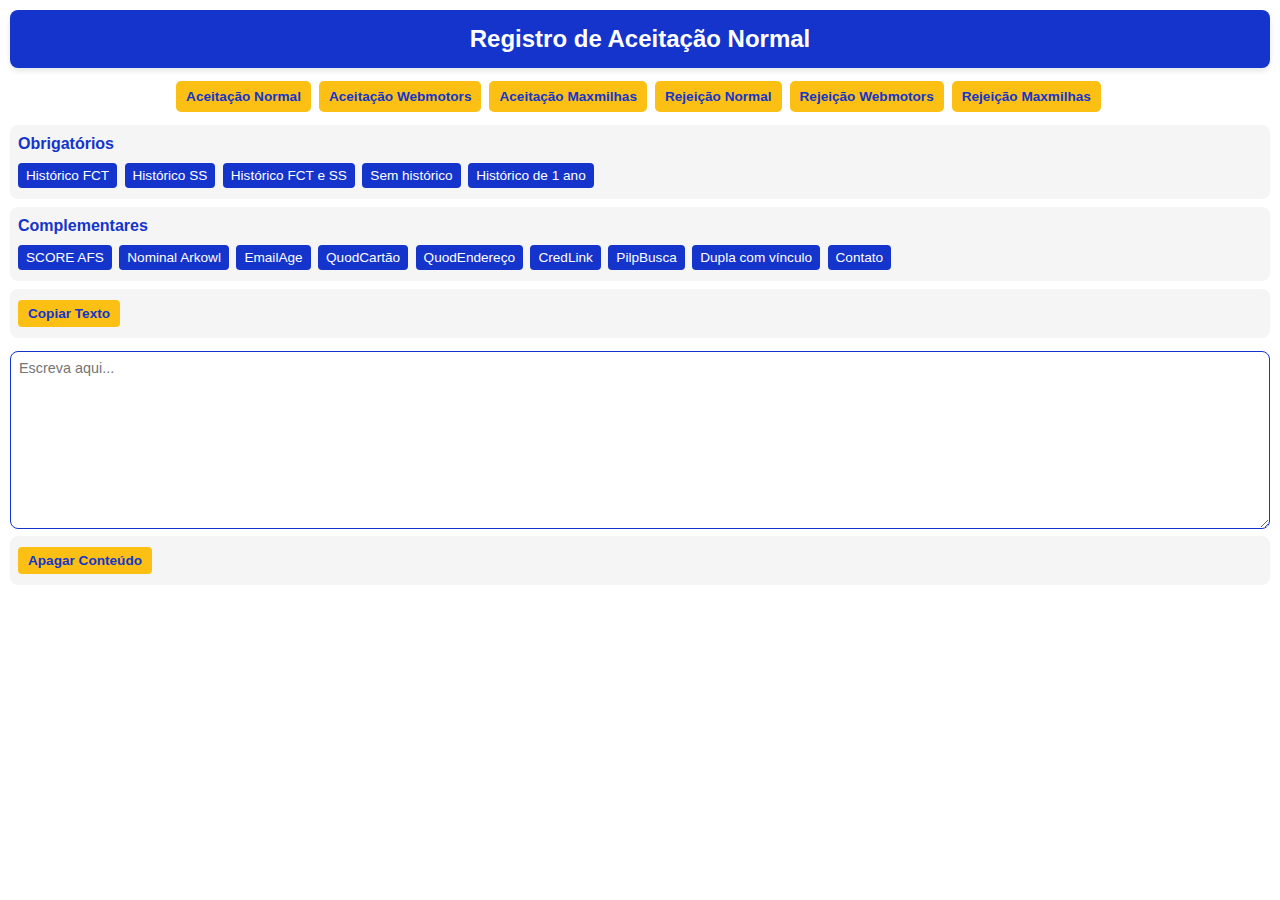
<file: index.html>
<!DOCTYPE html>
<html lang="pt-BR">

<head>
    <meta charset="UTF-8">
    <title>Registro de Aceitação Normal</title>
    <link rel="stylesheet" href="estilos/style.css">
</head>

<body>

    <!-- Cabeçalho -->
    <header>
        <h1>Registro de Aceitação Normal</h1>
    </header>

    <!-- Navegação -->
    <nav>
        <a href="index.html" class="nav-link">Aceitação Normal</a>
        <a href="aceitaweb.html" class="nav-link">Aceitação Webmotors</a>
        <a href="aceitamax.html" class="nav-link">Aceitação Maxmilhas</a>
        <a href="rejeita.html" class="nav-link">Rejeição Normal</a>
        <a href="rejeitaweb.html" class="nav-link">Rejeição Webmotors</a>
        <a href="rejeitamax.html" class="nav-link">Rejeição Maxmilhas</a>
    </nav>


    <!-- Área de conteúdo principal -->
    <main id="conteudo">
        <section id="Históricos">
            <h2>Obrigatórios</h2>
            <button id="btnFCT">Histórico FCT</button>
            <button id="btnSS">Histórico SS</button>
            <button id="btnFCTSS">Histórico FCT e SS</button>
            <button id="btnSemHistorico">Sem histórico</button>
            <button id="btnHistorico1Ano">Histórico de 1 ano</button>
        </section>
        <section id="Bureaux e complementos">
            <h2>Complementares</h2>
            <button id="btnScoreAFS">SCORE AFS</button>
            <button id="btnNominalArkowl">Nominal Arkowl</button>
            <button id="btnEmailAge">EmailAge</button>
            <button id="btnQuodCartao">QuodCartão</button>
            <button id="btnQuodEndereco">QuodEndereço</button>
            <button id="btnCredlink">CredLink</button>
            <div id="credlinkOptions" style="display:none; border:1px solid #ccc; padding:10px; margin-top:5px;">
                <label><input type="checkbox" value="Telefone"> Telefone</label><br>
                <label><input type="checkbox" value="Endereço"> Endereço</label><br>
                <label><input type="checkbox" value="Cidade"> Cidade</label><br>
                <button id="credlinkConfirm">Confirmar</button>
            </div>
            <button id="btnPilpBusca">PilpBusca</button>
            <div id="pilpBuscaOptions" style="display:none; border:1px solid #ccc; padding:10px; margin-top:5px;">
                <label><input type="checkbox" value="Email"> Email</label><br>
                <label><input type="checkbox" value="Telefone"> Telefone</label><br>
                <label><input type="checkbox" value="Endereço"> Endereço</label><br>
                <label><input type="checkbox" value="Cidade"> Cidade</label><br>
                <button id="pilpBuscaConfirm">Confirmar</button>
            </div>
            <button id="btnDuplaVinculo">Dupla com vínculo</button>
            <button id="btnContato">Contato</button>
            <div id="contatoOptions" style="display:none; border:1px solid #ccc; padding:10px; margin-top:5px;">
                <label><input type="checkbox" value="Nome completo"> Nome completo</label><br>
                <label><input type="checkbox" value="Últimos 4 dígitos CPF"> Últimos 4 dígitos CPF</label><br>
                <label><input type="checkbox" value="Últimos 4 dígitos CC"> Últimos 4 dígitos CC</label><br>
                <label><input type="checkbox" value="Banco emissor"> Banco emissor</label><br>
                <label><input type="checkbox" value="Bandeira do cartão"> Bandeira do cartão</label><br>
                <label><input type="checkbox" value="Endereço de envio"> Endereço de envio</label><br>
                <label><input type="checkbox" value="Retirada"> Retirada</label><br>
                <label><input type="checkbox" value="Produto adquirido"> Produto adquirido</label><br>
                <label><input type="checkbox" value="Nome da mãe"> Nome da mãe</label><br>
                <button id="contatoConfirm">Confirmar</button>
            </div>
            <!-- Adicione mais conforme precisar -->
        </section>
        <section id="complementares">
            <button id="btnCopiar">Copiar Texto</button>
        </section>

        <textarea id="textoUsuario" rows="10" cols="80" placeholder="Escreva aqui..."></textarea>

        <section id="complementares">
            <button id="btnApagar">Apagar Conteúdo</button>
        </section>
    </main>
    <script>
        document.getElementById("btnApagar").addEventListener("click", function () {
            // Limpa a textarea
            document.getElementById("textoUsuario").value = "";
        });

        document.getElementById("btnFCT").addEventListener("click", function () {
            // Perguntar qual filtro
            let filtro = "";
            while (!filtro) {
                let opcao = prompt("Qual o filtro deseja incluir?\n1 - Cartão\n2 - Email\n3 - Telefone");

                if (opcao === null) return; // Cancelou, sai da função

                if (opcao === "1") filtro = "cartão";
                else if (opcao === "2") filtro = "email";
                else if (opcao === "3") filtro = "telefone";
                else alert("Opção inválida! Digite 1, 2 ou 3.");
            }

            // Perguntar a data
            let dataValida = false;
            let dataFiltro = "";
            const hoje = new Date();
            const mesLimite = new Date();
            mesLimite.setMonth(hoje.getMonth() - 7); // limite de 6 meses atrás

            while (!dataValida) {
                let inputData = prompt("Digite a data no formato MM-AAAA (ex: 06-2025):");

                if (inputData === null) return; // Cancelou, sai da função

                if (!/^\d{2}-\d{4}$/.test(inputData)) {
                    alert("Formato inválido! Use MM-AAAA.");
                    continue;
                }

                const [mes, ano] = inputData.split("-").map(Number);
                const dataInput = new Date(ano, mes - 1); // mês começa do 0

                if (dataInput < mesLimite) {
                    alert("Data não confere com esse filtro, cuidado! Tente novamente.");
                } else {
                    dataValida = true;
                    dataFiltro = inputData;
                }
            }

            // Inserir na textarea
            const texto = `Histórico FCT por (${filtro}) desde ${dataFiltro}.`;
            document.getElementById("textoUsuario").value += (document.getElementById("textoUsuario").value ? " " : "") + texto;
        });

        document.getElementById("btnSS").addEventListener("click", function () {
            // Perguntar qual filtro
            let filtro = "";
            while (!filtro) {
                let opcao = prompt("Qual o filtro deseja incluir?\n1 - Cartão\n2 - Email\n3 - Telefone");

                if (opcao === null) return; // Cancelou, sai da função

                if (opcao === "1") filtro = "cartão";
                else if (opcao === "2") filtro = "email";
                else if (opcao === "3") filtro = "telefone";
                else alert("Opção inválida! Digite 1, 2 ou 3.");
            }

            // Perguntar a data
            let dataValida = false;
            let dataFiltro = "";
            const hoje = new Date();
            const mesLimite = new Date();
            mesLimite.setMonth(hoje.getMonth() - 7); // limite de 6 meses atrás

            while (!dataValida) {
                let inputData = prompt("Digite a data no formato MM-AAAA (ex: 06-2025):");

                if (inputData === null) return; // Cancelou, sai da função

                if (!/^\d{2}-\d{4}$/.test(inputData)) {
                    alert("Formato inválido! Use MM-AAAA.");
                    continue;
                }

                const [mes, ano] = inputData.split("-").map(Number);
                const dataInput = new Date(ano, mes - 1); // mês começa do 0

                if (dataInput < mesLimite) {
                    alert("Data não confere com esse filtro, cuidado! Tente novamente.");
                } else {
                    dataValida = true;
                    dataFiltro = inputData;
                }
            }

            // Inserir na textarea
            const texto = `Histórico SS por (${filtro}) desde ${dataFiltro}.`;
            document.getElementById("textoUsuario").value += (document.getElementById("textoUsuario").value ? " " : "") + texto;
        });
        document.getElementById("btnFCTSS").addEventListener("click", function () {
            // Perguntar qual filtro
            let filtro = "";
            while (!filtro) {
                let opcao = prompt("Qual o filtro deseja incluir para FCT e SS?\n1 - Cartão\n2 - Email\n3 - Telefone");

                if (opcao === null) return; // Cancelou, sai da função

                if (opcao === "1") filtro = "cartão";
                else if (opcao === "2") filtro = "email";
                else if (opcao === "3") filtro = "telefone";
                else alert("Opção inválida! Digite 1, 2 ou 3.");
            }

            // Perguntar a data
            let dataValida = false;
            let dataFiltro = "";
            const hoje = new Date();
            const mesLimite = new Date();
            mesLimite.setMonth(hoje.getMonth() - 7); // limite de 6 meses atrás

            while (!dataValida) {
                let inputData = prompt("Digite a data no formato MM-AAAA (ex: 06-2025) para FCT e SS:");

                if (inputData === null) return; // Cancelou, sai da função

                if (!/^\d{2}-\d{4}$/.test(inputData)) {
                    alert("Formato inválido! Use MM-AAAA.");
                    continue;
                }

                const [mes, ano] = inputData.split("-").map(Number);
                const dataInput = new Date(ano, mes - 1); // mês começa do 0

                if (dataInput < mesLimite) {
                    alert("Data não confere com esse filtro, cuidado! Tente novamente.");
                } else {
                    dataValida = true;
                    dataFiltro = inputData;
                }
            }

            // Inserir na textarea
            const texto = `Histórico FCT e SS por (${filtro}) desde ${dataFiltro}.`;
            document.getElementById("textoUsuario").value += (document.getElementById("textoUsuario").value ? " " : "") + texto;
        });

        let semHistoricoAtivo = false;
        let textoSemHistorico = "";

        document.getElementById("btnSemHistorico").addEventListener("click", function () {
            const textarea = document.getElementById("textoUsuario");

            if (!semHistoricoAtivo) {
                textoSemHistorico = "Sem histórico SS e FCT, Porém dados fortes para uma aprovação.";
                textarea.value += (textarea.value ? " " : "") + textoSemHistorico;
                semHistoricoAtivo = true;
            } else {
                // Remove o texto se o botão for clicado novamente
                textarea.value = textarea.value.replace(textoSemHistorico, "").replace(/\s\s+/g, " ").trim();
                semHistoricoAtivo = false;
                textoSemHistorico = "";
            }
        });


        document.getElementById("btnHistorico1Ano").addEventListener("click", function () {
            // Perguntar qual filtro
            let filtro = "";
            while (!filtro) {
                let opcao = prompt("Qual o filtro deseja incluir para Histórico de 1 ano?\n1 - CPF\n2 - Email\n3 - Telefone");

                if (opcao === null) return; // Cancelou

                if (opcao === "1") filtro = "CPF";
                else if (opcao === "2") filtro = "email";
                else if (opcao === "3") filtro = "telefone";
                else alert("Opção inválida! Digite 1, 2 ou 3.");
            }

            // Perguntar a data
            let dataValida = false;
            let dataFiltro = "";
            const hoje = new Date();
            let anoLimite = hoje.getFullYear();
            let mesLimite = hoje.getMonth() - 13; // 0 = janeiro

            if (mesLimite < 0) {
                anoLimite -= 1;
                mesLimite += 12;
            }

            while (!dataValida) {
                let inputData = prompt("Digite a data no formato MM-AAAA (ex: 06-2025) para Histórico de 1 ano:");
                if (inputData === null) return; // Cancelou

                if (!/^\d{2}-\d{4}$/.test(inputData)) {
                    alert("Formato inválido! Use MM-AAAA.");
                    continue;
                }

                const [mes, ano] = inputData.split("-").map(Number);
                const mesIndex = mes - 1; // mês começa do 0

                // Verificação considerando ano e mês
                if (ano < anoLimite || (ano === anoLimite && mesIndex < mesLimite)) {
                    alert("Data não confere com esse filtro, cuidado! Tente novamente.");
                } else {
                    dataValida = true;
                    dataFiltro = inputData;
                }
            }

            // Inserir na textarea
            const texto = `Histórico de 1 ano por (${filtro}) desde ${dataFiltro}.`;
            document.getElementById("textoUsuario").value += (document.getElementById("textoUsuario").value ? " " : "") + texto;
        });

        // Variáveis de estado
        let scoreAFSAtivo = false;
        let nominalArkowlAtivo = false;
        let emailAgeAtivo = false;

        // SCORE AFS
        document.getElementById("btnScoreAFS").addEventListener("click", function () {
            let textarea = document.getElementById("textoUsuario");

            if (!scoreAFSAtivo) {
                let valor = null;

                while (valor === null) {
                    let input = prompt("Digite o valor do SCORE AFS (0 a 39):");
                    if (input === null) return; // Cancelou

                    let numero = Number(input);

                    if (isNaN(numero) || numero < 0) {
                        alert("Valor inválido! Digite um número entre 0 e 39.");
                    } else if (numero > 39) {
                        alert("Dado negativo numa aceitação, revise se este dado está correto e não insira dados negativos para uma aceitação.");
                    } else {
                        valor = numero;
                    }
                }

                textarea.value += (textarea.value ? " " : "") + `SCORE AFS: ${valor}`;
                scoreAFSAtivo = true;

            } else {
                // Remove apenas o texto do SCORE AFS
                textarea.value = textarea.value.replace(/SCORE AFS: \d+/g, "").replace(/\s\s+/g, " ").trim();
                scoreAFSAtivo = false;
            }
        });

        // Nominal Arkowl
        document.getElementById("btnNominalArkowl").addEventListener("click", function () {
            let textarea = document.getElementById("textoUsuario");

            if (!nominalArkowlAtivo) {
                textarea.value += (textarea.value ? " " : "") + "Email nominal pelo Arkowl.";
                nominalArkowlAtivo = true;
            } else {
                textarea.value = textarea.value.replace(/Email nominal pelo Arkowl\./g, "").replace(/\s\s+/g, " ").trim();
                nominalArkowlAtivo = false;
            }
        });

        // EmailAge
        document.getElementById("btnEmailAge").addEventListener("click", function () {
            let textarea = document.getElementById("textoUsuario");

            if (!emailAgeAtivo) {
                let valor = null;

                while (valor === null) {
                    let input = prompt("Digite o Score EmailAge (1 a 450):");
                    if (input === null) return; // Cancelou

                    let numero = Number(input);

                    if (isNaN(numero) || numero < 1) {
                        alert("Valor inválido! Digite um número entre 1 e 450.");
                    } else if (numero > 450) {
                        alert("Dado negativo numa aceitação, revise se este dado está correto e não insira dados negativos para uma aceitação.");
                    } else {
                        valor = numero;
                    }
                }

                textarea.value += (textarea.value ? " " : "") + `EmailAge: ${valor}, diminuindo o risco da transação.`;
                emailAgeAtivo = true;

            } else {
                textarea.value = textarea.value.replace(/EmailAge: \d+, diminuindo o risco da transação/g, "").replace(/\s\s+/g, " ").trim();
                emailAgeAtivo = false;
            }
        });


        let quocartaoAtivo = false;

        document.getElementById("btnQuodCartao").addEventListener("click", function () {
            let textarea = document.getElementById("textoUsuario");

            if (!quocartaoAtivo) {
                let valor = null;

                while (valor === null) {
                    let input = prompt("Digite o valor do QuodCartão (1 ou 8):");
                    if (input === null) return; // Cancelou

                    let numero = Number(input);

                    if (numero === 1 || numero === 8) {
                        valor = numero;
                    } else {
                        alert("Dado negativo numa aceitação, revise se este dado está correto e não insira dados negativos para uma aceitação.");
                    }
                }

                // Escolher o texto correto
                let textoInserido = "";
                if (valor === 1) {
                    textoInserido = "QuodCartão 1 (cartão vincula com o CPF do cliente)";
                } else if (valor === 8) {
                    textoInserido = "QuodCartão 8 (cartão vincula com o CPF do cliente (cartão virtual))";
                }

                // Adicionar ao texto existente
                textarea.value += (textarea.value ? " " : "") + textoInserido;
                quocartaoAtivo = true;

            } else {
                // Remover o texto correspondente
                textarea.value = textarea.value
                    .replace(/QuodCartão 1 \(cartão vincula com o CPF do cliente\)/g, "")
                    .replace(/QuodCartão 8 \(cartão vincula com o CPF do cliente \(cartão virtual\)\)/g, "")
                    .trim();
                quocartaoAtivo = false;
            }
        });

        let quodEnderecoAtivo = false;
        let textoQuodEndereco = ""; // armazenar o texto que foi inserido

        document.getElementById("btnQuodEndereco").addEventListener("click", function () {
            let textarea = document.getElementById("textoUsuario");

            if (!quodEnderecoAtivo) {
                // Escolher entre Forte ou Médio
                let tipo = null;
                while (tipo === null) {
                    let input = prompt("Escolha o tipo de Quod Endereço:\n1 - Forte\n2 - Médio");
                    if (input === null) return; // Cancelou

                    if (input === "1" || input === "2") tipo = input;
                    else alert("Opção inválida! Digite 1 para Forte ou 2 para Médio.");
                }

                // Perguntar se vincula com CPF
                let vinculaCPF = null;
                while (vinculaCPF === null) {
                    let input = prompt("O telefone vincula com o CPF do cliente? (s/n)");
                    if (input === null) return; // Cancelou

                    input = input.toLowerCase();
                    if (input === "s" || input === "n") vinculaCPF = input;
                    else alert("Digite 's' para sim ou 'n' para não.");
                }

                // Montar o texto final
                textoQuodEndereco = tipo === "1"
                    ? "Quod Endereço Forte (uso forte do telefone do endereço)"
                    : "Quod Endereço Médio (uso médio do telefone do endereço)";

                if (vinculaCPF === "s") {
                    textoQuodEndereco = textoQuodEndereco.replace(/\)$/, " e telefone vincula com CPF do cliente)");
                }

                // Inserir no textarea
                textarea.value += (textarea.value ? " " : "") + textoQuodEndereco;
                quodEnderecoAtivo = true;

            } else {
                // Segundo clique: apagar apenas o texto inserido
                textarea.value = textarea.value.replace(textoQuodEndereco, "").replace(/\s\s+/g, " ").trim();
                quodEnderecoAtivo = false;
                textoQuodEndereco = ""; // limpar a variável
            }
        });

        let credlinkAtivo = false;
        let textoCredlink = "";

        document.getElementById("btnCredlink").addEventListener("click", function () {
            let optionsDiv = document.getElementById("credlinkOptions");

            if (!credlinkAtivo) {
                optionsDiv.style.display = "block"; // mostrar checkboxes
            } else {
                // botão clicado novamente: remover texto
                if (textoCredlink) {
                    let textarea = document.getElementById("textoUsuario");
                    textarea.value = textarea.value.replace(textoCredlink, "").replace(/\s\s+/g, " ").trim();
                }
                optionsDiv.style.display = "none";
                credlinkAtivo = false;
                textoCredlink = "";
            }
        });

        // Confirmar seleção
        document.getElementById("credlinkConfirm").addEventListener("click", function () {
            let checkboxes = document.querySelectorAll("#credlinkOptions input[type='checkbox']");
            let selecionados = [];
            checkboxes.forEach(cb => {
                if (cb.checked) selecionados.push(cb.value);
            });

            if (selecionados.length === 0) {
                alert("Selecione pelo menos uma opção!");
                return;
            }

            // Montar o texto final com todas as opções selecionadas
            textoCredlink = selecionados.join(", ") + " retorna no CredLink";

            let textarea = document.getElementById("textoUsuario");
            textarea.value += (textarea.value ? " " : "") + textoCredlink;

            // Esconder opções e marcar como ativo
            document.getElementById("credlinkOptions").style.display = "none";
            credlinkAtivo = true;
        });

        let pilpBuscaAtivo = false;
        let textoPilpBusca = "";

        // Abrir/fechar opções
        document.getElementById("btnPilpBusca").addEventListener("click", function () {
            let optionsDiv = document.getElementById("pilpBuscaOptions");

            if (!pilpBuscaAtivo) {
                optionsDiv.style.display = "block"; // mostrar checkboxes
            } else {
                // botão clicado novamente: remover texto
                if (textoPilpBusca) {
                    let textarea = document.getElementById("textoUsuario");
                    textarea.value = textarea.value.replace(textoPilpBusca, "").replace(/\s\s+/g, " ").trim();
                }
                optionsDiv.style.display = "none";
                pilpBuscaAtivo = false;
                textoPilpBusca = "";
            }
        });

        // Confirmar seleção
        document.getElementById("pilpBuscaConfirm").addEventListener("click", function () {
            let checkboxes = document.querySelectorAll("#pilpBuscaOptions input[type='checkbox']");
            let selecionados = [];
            checkboxes.forEach(cb => {
                if (cb.checked) selecionados.push(cb.value);
            });

            if (selecionados.length === 0) {
                alert("Selecione pelo menos uma opção!");
                return;
            }

            // Montar o texto final com todas as opções selecionadas
            textoPilpBusca = selecionados.join(", ") + " retorna no PilpBusca";

            let textarea = document.getElementById("textoUsuario");
            textarea.value += (textarea.value ? " " : "") + textoPilpBusca;

            // Esconder opções e marcar como ativo
            document.getElementById("pilpBuscaOptions").style.display = "none";
            pilpBuscaAtivo = true;
        });

        let duplaVinculoAtivo = false;
        let textoDuplaVinculo = "";

        document.getElementById("btnDuplaVinculo").addEventListener("click", function () {
            let textarea = document.getElementById("textoUsuario");

            if (!duplaVinculoAtivo) {
                let link = null;

                while (link === null) {
                    let input = prompt("Digite o link compactado para a Dupla com vínculo:");
                    if (input === null) return; // Cancelou

                    // Validação simples de URL
                    let urlPattern = /^(https?:\/\/)?([\w-]+(\.[\w-]+)+)(\/[\w-]*)*(\?.*)?(#.*)?$/i;
                    if (urlPattern.test(input)) {
                        link = input;
                    } else {
                        alert("Link inválido! Digite um link válido (ex: https://exemplo.com).");
                    }
                }

                // Montar o texto final
                textoDuplaVinculo = `Dupla no cartão vinculo entre ambos no link (${link})`;
                textarea.value += (textarea.value ? " " : "") + textoDuplaVinculo;
                duplaVinculoAtivo = true;

            } else {
                // Segundo clique: remover apenas o texto inserido
                textarea.value = textarea.value.replace(textoDuplaVinculo, "").replace(/\s\s+/g, " ").trim();
                duplaVinculoAtivo = false;
                textoDuplaVinculo = "";
            }
        });


        let contatoAtivo = false;
        let textoContato = "";

        document.getElementById("btnContato").addEventListener("click", function () {
            let optionsDiv = document.getElementById("contatoOptions");

            if (!contatoAtivo) {
                // Primeiro clique: perguntar telefone
                let telefone = null;
                while (telefone === null || telefone.trim() === "") {
                    let input = prompt("Digite o telefone que foi usado na ligação:");
                    if (input === null) return; // cancelou
                    if (input.trim() === "") alert("Digite um telefone válido!");
                    else telefone = input.trim();
                }

                // Armazenar o telefone temporariamente
                optionsDiv.dataset.telefone = telefone;
                optionsDiv.style.display = "block"; // mostrar checkboxes
            } else {
                // Segundo clique: apagar o texto inserido
                let textarea = document.getElementById("textoUsuario");
                if (textoContato) {
                    textarea.value = textarea.value.replace(textoContato, "").replace(/\s\s+/g, " ").trim();
                }
                optionsDiv.style.display = "none";
                contatoAtivo = false;
                textoContato = "";
            }
        });

        // Confirmar seleção
        document.getElementById("contatoConfirm").addEventListener("click", function () {
            let optionsDiv = document.getElementById("contatoOptions");
            let checkboxes = optionsDiv.querySelectorAll("input[type='checkbox']");
            let selecionados = [];
            checkboxes.forEach(cb => {
                if (cb.checked) selecionados.push(cb.value);
            });

            let telefone = optionsDiv.dataset.telefone;
            if (!telefone) return; // segurança

            if (selecionados.length === 0) {
                textoContato = `Ligação para ${telefone}, com sucesso, cliente confirma a compra, porém não se sentiu confortável em passar dados, contudo dados fortes para uma aprovação.`;
            } else {
                textoContato = `Ligação para ${telefone}, com sucesso, cliente confirma a compra, confirma dados como ${selecionados.join(", ")}.`;
            }

            let textarea = document.getElementById("textoUsuario");
            textarea.value += (textarea.value ? " " : "") + textoContato;

            optionsDiv.style.display = "none";
            contatoAtivo = true;
        });

        document.getElementById("btnCopiar").addEventListener("click", function () {
            let textarea = document.getElementById("textoUsuario");
            textarea.select(); // seleciona todo o conteúdo
            textarea.setSelectionRange(0, 99999); // para dispositivos móveis

            // Copiar para a área de transferência
            navigator.clipboard.writeText(textarea.value)
                .then(() => {
                    alert("Texto copiado com sucesso!");
                })
                .catch(() => {
                    alert("Falha ao copiar o texto.");
                });
        });
    </script>


</body>

</html>
</file>
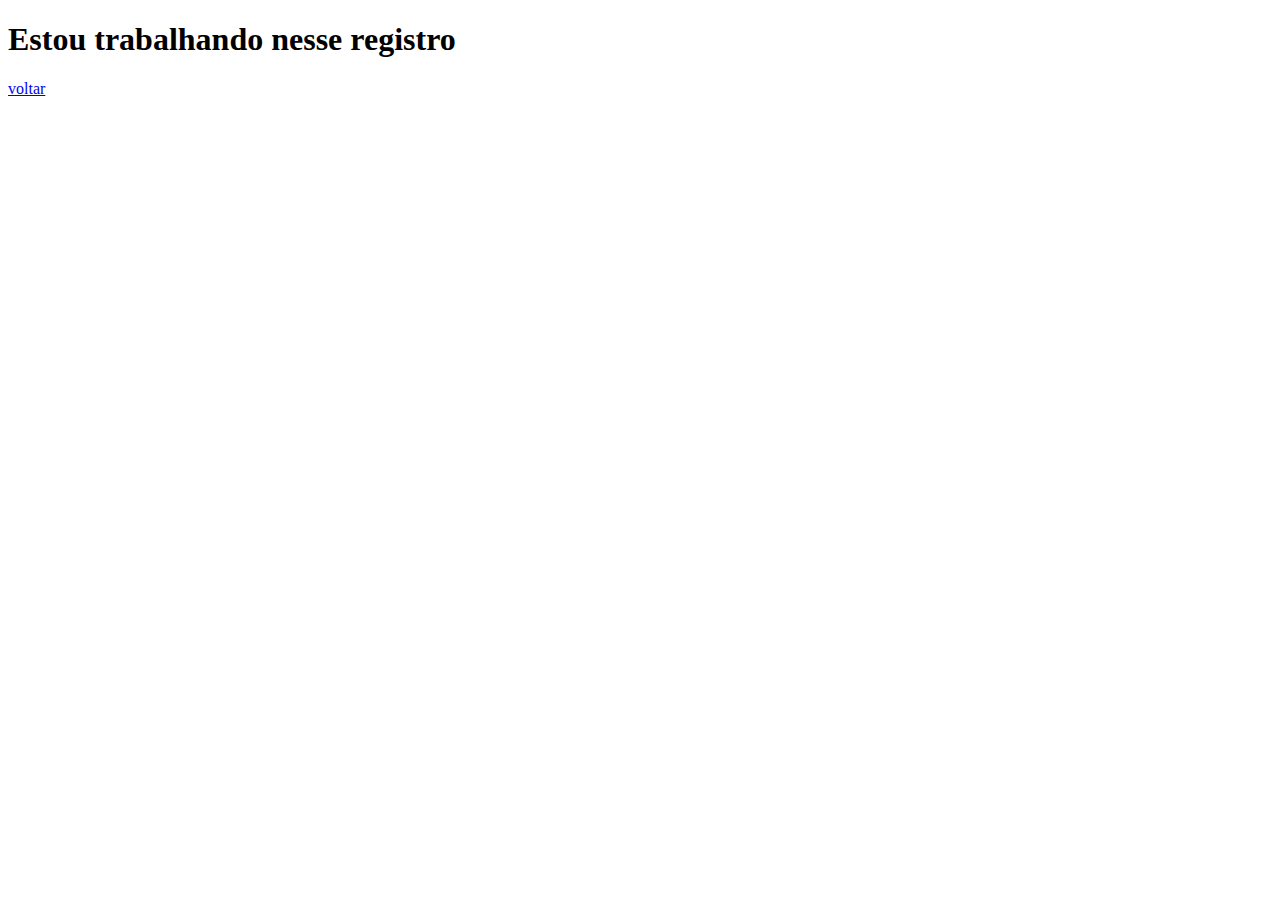
<file: aceitamax.html>
<!DOCTYPE html>
<html lang="en">
<head>
    <meta charset="UTF-8">
    <meta name="viewport" content="width=device-width, initial-scale=1.0">
    <title>Document</title>
</head>
<body>
    <h1>Estou trabalhando nesse registro</h1>
    <a href="index.html">voltar</a>
</body>
</html>
</file>
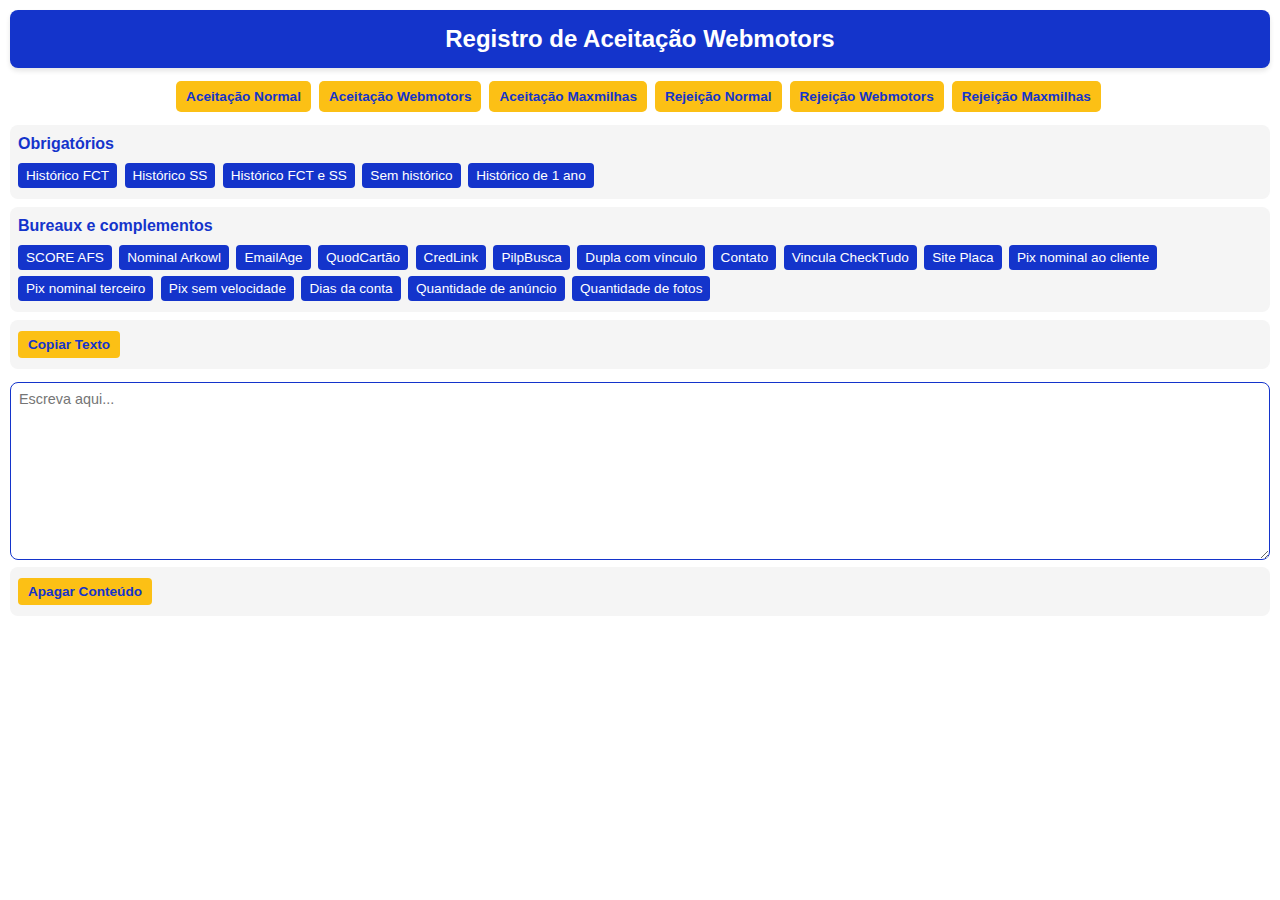
<file: aceitaweb.html>
<!DOCTYPE html>
<html lang="pt-BR">

<head>
    <meta charset="UTF-8">
    <title>Registro de Aceitação Normal</title>
    <link rel="stylesheet" href="estilos/style.css">
</head>

<body>

    <!-- Cabeçalho -->
    <header>
        <h1>Registro de Aceitação Webmotors</h1>
    </header>

    <!-- Navegação -->
    <nav>
        <a href="index.html" class="nav-link">Aceitação Normal</a>
        <a href="aceitaweb.html" class="nav-link">Aceitação Webmotors</a>
        <a href="aceitamax.html" class="nav-link">Aceitação Maxmilhas</a>
        <a href="rejeita.html" class="nav-link">Rejeição Normal</a>
        <a href="rejeitaweb.html" class="nav-link">Rejeição Webmotors</a>
        <a href="rejeitamax.html" class="nav-link">Rejeição Maxmilhas</a>
    </nav>


    <!-- Área de conteúdo principal -->
    <main id="conteudo">
        <section id="Históricos">
            <h2>Obrigatórios</h2>
            <button id="btnFCT">Histórico FCT</button>
            <button id="btnSS">Histórico SS</button>
            <button id="btnFCTSS">Histórico FCT e SS</button>
            <button id="btnSemHistorico">Sem histórico</button>
            <button id="btnHistorico1Ano">Histórico de 1 ano</button>
        </section>
        <section id="Bureaux e complementos">
            <h2>Bureaux e complementos</h2>
            <button id="btnScoreAFS">SCORE AFS</button>
            <button id="btnNominalArkowl">Nominal Arkowl</button>
            <button id="btnEmailAge">EmailAge</button>
            <button id="btnQuodCartao">QuodCartão</button>
            <button id="btnCredlink">CredLink</button>
            <div id="credlinkOptions" style="display:none; border:1px solid #ccc; padding:10px; margin-top:5px;">
                <label><input type="checkbox" value="Telefone"> Telefone</label><br>
                <label><input type="checkbox" value="Endereço"> Endereço</label><br>
                <label><input type="checkbox" value="Cidade"> Cidade</label><br>
                <button id="credlinkConfirm">Confirmar</button>
            </div>
            <button id="btnPilpBusca">PilpBusca</button>
            <div id="pilpBuscaOptions" style="display:none; border:1px solid #ccc; padding:10px; margin-top:5px;">
                <label><input type="checkbox" value="Email"> Email</label><br>
                <label><input type="checkbox" value="Telefone"> Telefone</label><br>
                <label><input type="checkbox" value="Endereço"> Endereço</label><br>
                <label><input type="checkbox" value="Cidade"> Cidade</label><br>
                <button id="pilpBuscaConfirm">Confirmar</button>
            </div>
            <button id="btnDuplaVinculo">Dupla com vínculo</button>
            <button id="btnContato">Contato</button>
            <div id="contatoOptions" style="display:none; border:1px solid #ccc; padding:10px; margin-top:5px;">
                <label><input type="checkbox" value="Nome completo"> Nome completo</label><br>
                <label><input type="checkbox" value="Últimos 4 dígitos CPF"> Últimos 4 dígitos CPF</label><br>
                <label><input type="checkbox" value="Últimos 4 dígitos CC"> Últimos 4 dígitos CC</label><br>
                <label><input type="checkbox" value="Banco emissor"> Banco emissor</label><br>
                <label><input type="checkbox" value="Bandeira do cartão"> Bandeira do cartão</label><br>
                <label><input type="checkbox" value="Endereço de envio"> Endereço de envio</label><br>
                <label><input type="checkbox" value="Retirada"> Retirada</label><br>
                <label><input type="checkbox" value="Produto adquirido"> Produto adquirido</label><br>
                <label><input type="checkbox" value="Nome da mãe"> Nome da mãe</label><br>
                <button id="contatoConfirm">Confirmar</button>
            </div>
            <button id="btnCheckTudo">Vincula CheckTudo</button>
            <button id="btnSitePlaca">Site Placa</button>
            <button id="btnPixNominal">Pix nominal ao cliente</button>
            <button id="btnPixTerceiro">Pix nominal terceiro</button>
            <button id="btnPixTerceiroSemVelocidade">Pix sem velocidade</button>
            <button id="btnDiasConta">Dias da conta</button>
            <button id="btnQtdAnuncio">Quantidade de anúncio</button>
            <button id="btnQtdFotos">Quantidade de fotos</button>

            <!-- Adicione mais conforme precisar -->
        </section>
        <section id="complementares">
            <button id="btnCopiar">Copiar Texto</button>
        </section>

        <textarea id="textoUsuario" rows="10" cols="80" placeholder="Escreva aqui..."></textarea>

        <section id="complementares">
            <button id="btnApagar">Apagar Conteúdo</button>
        </section>
    </main>
    <script>
        document.getElementById("btnApagar").addEventListener("click", function () {
            // Limpa a textarea
            document.getElementById("textoUsuario").value = "";
        });

        document.getElementById("btnFCT").addEventListener("click", function () {
            // Perguntar qual filtro
            let filtro = "";
            while (!filtro) {
                let opcao = prompt("Qual o filtro deseja incluir?\n1 - Cartão\n2 - Email\n3 - Telefone");

                if (opcao === null) return; // Cancelou, sai da função

                if (opcao === "1") filtro = "cartão";
                else if (opcao === "2") filtro = "email";
                else if (opcao === "3") filtro = "telefone";
                else alert("Opção inválida! Digite 1, 2 ou 3.");
            }

            // Perguntar a data
            let dataValida = false;
            let dataFiltro = "";
            const hoje = new Date();
            const mesLimite = new Date();
            mesLimite.setMonth(hoje.getMonth() - 7); // limite de 6 meses atrás

            while (!dataValida) {
                let inputData = prompt("Digite a data no formato MM-AAAA (ex: 06-2025):");

                if (inputData === null) return; // Cancelou, sai da função

                if (!/^\d{2}-\d{4}$/.test(inputData)) {
                    alert("Formato inválido! Use MM-AAAA.");
                    continue;
                }

                const [mes, ano] = inputData.split("-").map(Number);
                const dataInput = new Date(ano, mes - 1); // mês começa do 0

                if (dataInput < mesLimite) {
                    alert("Data não confere com esse filtro, cuidado! Tente novamente.");
                } else {
                    dataValida = true;
                    dataFiltro = inputData;
                }
            }

            // Inserir na textarea
            const texto = `Histórico FCT por (${filtro}) desde ${dataFiltro}.`;
            document.getElementById("textoUsuario").value += (document.getElementById("textoUsuario").value ? " " : "") + texto;
        });

        document.getElementById("btnSS").addEventListener("click", function () {
            // Perguntar qual filtro
            let filtro = "";
            while (!filtro) {
                let opcao = prompt("Qual o filtro deseja incluir?\n1 - Cartão\n2 - Email\n3 - Telefone");

                if (opcao === null) return; // Cancelou, sai da função

                if (opcao === "1") filtro = "cartão";
                else if (opcao === "2") filtro = "email";
                else if (opcao === "3") filtro = "telefone";
                else alert("Opção inválida! Digite 1, 2 ou 3.");
            }

            // Perguntar a data
            let dataValida = false;
            let dataFiltro = "";
            const hoje = new Date();
            const mesLimite = new Date();
            mesLimite.setMonth(hoje.getMonth() - 7); // limite de 6 meses atrás

            while (!dataValida) {
                let inputData = prompt("Digite a data no formato MM-AAAA (ex: 06-2025):");

                if (inputData === null) return; // Cancelou, sai da função

                if (!/^\d{2}-\d{4}$/.test(inputData)) {
                    alert("Formato inválido! Use MM-AAAA.");
                    continue;
                }

                const [mes, ano] = inputData.split("-").map(Number);
                const dataInput = new Date(ano, mes - 1); // mês começa do 0

                if (dataInput < mesLimite) {
                    alert("Data não confere com esse filtro, cuidado! Tente novamente.");
                } else {
                    dataValida = true;
                    dataFiltro = inputData;
                }
            }

            // Inserir na textarea
            const texto = `Histórico SS por (${filtro}) desde ${dataFiltro}.`;
            document.getElementById("textoUsuario").value += (document.getElementById("textoUsuario").value ? " " : "") + texto;
        });
        document.getElementById("btnFCTSS").addEventListener("click", function () {
            // Perguntar qual filtro
            let filtro = "";
            while (!filtro) {
                let opcao = prompt("Qual o filtro deseja incluir para FCT e SS?\n1 - Cartão\n2 - Email\n3 - Telefone");

                if (opcao === null) return; // Cancelou, sai da função

                if (opcao === "1") filtro = "cartão";
                else if (opcao === "2") filtro = "email";
                else if (opcao === "3") filtro = "telefone";
                else alert("Opção inválida! Digite 1, 2 ou 3.");
            }

            // Perguntar a data
            let dataValida = false;
            let dataFiltro = "";
            const hoje = new Date();
            const mesLimite = new Date();
            mesLimite.setMonth(hoje.getMonth() - 7); // limite de 6 meses atrás

            while (!dataValida) {
                let inputData = prompt("Digite a data no formato MM-AAAA (ex: 06-2025) para FCT e SS:");

                if (inputData === null) return; // Cancelou, sai da função

                if (!/^\d{2}-\d{4}$/.test(inputData)) {
                    alert("Formato inválido! Use MM-AAAA.");
                    continue;
                }

                const [mes, ano] = inputData.split("-").map(Number);
                const dataInput = new Date(ano, mes - 1); // mês começa do 0

                if (dataInput < mesLimite) {
                    alert("Data não confere com esse filtro, cuidado! Tente novamente.");
                } else {
                    dataValida = true;
                    dataFiltro = inputData;
                }
            }

            // Inserir na textarea
            const texto = `Histórico FCT e SS por (${filtro}) desde ${dataFiltro}.`;
            document.getElementById("textoUsuario").value += (document.getElementById("textoUsuario").value ? " " : "") + texto;
        });

        let semHistoricoAtivo = false;
        let textoSemHistorico = "";

        document.getElementById("btnSemHistorico").addEventListener("click", function () {
            const textarea = document.getElementById("textoUsuario");

            if (!semHistoricoAtivo) {
                textoSemHistorico = "Sem histórico SS e FCT, Porém dados fortes para uma aprovação.";
                textarea.value += (textarea.value ? " " : "") + textoSemHistorico;
                semHistoricoAtivo = true;
            } else {
                // Remove o texto se o botão for clicado novamente
                textarea.value = textarea.value.replace(textoSemHistorico, "").replace(/\s\s+/g, " ").trim();
                semHistoricoAtivo = false;
                textoSemHistorico = "";
            }
        });

        document.getElementById("btnHistorico1Ano").addEventListener("click", function () {
            // Perguntar qual filtro
            let filtro = "";
            while (!filtro) {
                let opcao = prompt("Qual o filtro deseja incluir para Histórico de 1 ano?\n1 - CPF\n2 - Email\n3 - Telefone");

                if (opcao === null) return; // Cancelou

                if (opcao === "1") filtro = "CPF";
                else if (opcao === "2") filtro = "email";
                else if (opcao === "3") filtro = "telefone";
                else alert("Opção inválida! Digite 1, 2 ou 3.");
            }

            // Perguntar a data
            let dataValida = false;
            let dataFiltro = "";
            const hoje = new Date();
            let anoLimite = hoje.getFullYear();
            let mesLimite = hoje.getMonth() - 13; // 0 = janeiro

            if (mesLimite < 0) {
                anoLimite -= 1;
                mesLimite += 12;
            }

            while (!dataValida) {
                let inputData = prompt("Digite a data no formato MM-AAAA (ex: 06-2025) para Histórico de 1 ano:");
                if (inputData === null) return; // Cancelou

                if (!/^\d{2}-\d{4}$/.test(inputData)) {
                    alert("Formato inválido! Use MM-AAAA.");
                    continue;
                }

                const [mes, ano] = inputData.split("-").map(Number);
                const mesIndex = mes - 1; // mês começa do 0

                // Verificação considerando ano e mês
                if (ano < anoLimite || (ano === anoLimite && mesIndex < mesLimite)) {
                    alert("Data não confere com esse filtro, cuidado! Tente novamente.");
                } else {
                    dataValida = true;
                    dataFiltro = inputData;
                }
            }

            // Inserir na textarea
            const texto = `Histórico de 1 ano por (${filtro}) desde ${dataFiltro}.`;
            document.getElementById("textoUsuario").value += (document.getElementById("textoUsuario").value ? " " : "") + texto;
        });

        // Variáveis de estado
        let scoreAFSAtivo = false;
        let nominalArkowlAtivo = false;
        let emailAgeAtivo = false;

        // SCORE AFS
        document.getElementById("btnScoreAFS").addEventListener("click", function () {
            let textarea = document.getElementById("textoUsuario");

            if (!scoreAFSAtivo) {
                let valor = null;

                while (valor === null) {
                    let input = prompt("Digite o valor do SCORE AFS (0 a 39):");
                    if (input === null) return; // Cancelou

                    let numero = Number(input);

                    if (isNaN(numero) || numero < 0) {
                        alert("Valor inválido! Digite um número entre 0 e 39.");
                    } else if (numero > 39) {
                        alert("Dado negativo numa aceitação, revise se este dado está correto e não insira dados negativos para uma aceitação.");
                    } else {
                        valor = numero;
                    }
                }

                textarea.value += (textarea.value ? " " : "") + `SCORE AFS: ${valor}`;
                scoreAFSAtivo = true;

            } else {
                // Remove apenas o texto do SCORE AFS
                textarea.value = textarea.value.replace(/SCORE AFS: \d+/g, "").replace(/\s\s+/g, " ").trim();
                scoreAFSAtivo = false;
            }
        });

        // Nominal Arkowl
        document.getElementById("btnNominalArkowl").addEventListener("click", function () {
            let textarea = document.getElementById("textoUsuario");

            if (!nominalArkowlAtivo) {
                textarea.value += (textarea.value ? " " : "") + "Email nominal pelo Arkowl.";
                nominalArkowlAtivo = true;
            } else {
                textarea.value = textarea.value.replace(/Email nominal pelo Arkowl\./g, "").replace(/\s\s+/g, " ").trim();
                nominalArkowlAtivo = false;
            }
        });

        // EmailAge
        document.getElementById("btnEmailAge").addEventListener("click", function () {
            let textarea = document.getElementById("textoUsuario");

            if (!emailAgeAtivo) {
                let valor = null;

                while (valor === null) {
                    let input = prompt("Digite o Score EmailAge (1 a 450):");
                    if (input === null) return; // Cancelou

                    let numero = Number(input);

                    if (isNaN(numero) || numero < 1) {
                        alert("Valor inválido! Digite um número entre 1 e 450.");
                    } else if (numero > 450) {
                        alert("Dado negativo numa aceitação, revise se este dado está correto e não insira dados negativos para uma aceitação.");
                    } else {
                        valor = numero;
                    }
                }

                textarea.value += (textarea.value ? " " : "") + `EmailAge: ${valor}, diminuindo o risco da transação.`;
                emailAgeAtivo = true;

            } else {
                textarea.value = textarea.value.replace(/EmailAge: \d+, diminuindo o risco da transação/g, "").replace(/\s\s+/g, " ").trim();
                emailAgeAtivo = false;
            }
        });


        let quocartaoAtivo = false;

        document.getElementById("btnQuodCartao").addEventListener("click", function () {
            let textarea = document.getElementById("textoUsuario");

            if (!quocartaoAtivo) {
                let valor = null;

                while (valor === null) {
                    let input = prompt("Digite o valor do QuodCartão (1 ou 8):");
                    if (input === null) return; // Cancelou

                    let numero = Number(input);

                    if (numero === 1 || numero === 8) {
                        valor = numero;
                    } else {
                        alert("Dado negativo numa aceitação, revise se este dado está correto e não insira dados negativos para uma aceitação.");
                    }
                }

                // Escolher o texto correto
                let textoInserido = "";
                if (valor === 1) {
                    textoInserido = "QuodCartão 1 (cartão vincula com o CPF do cliente)";
                } else if (valor === 8) {
                    textoInserido = "QuodCartão 8 (cartão vincula com o CPF do cliente (cartão virtual))";
                }

                // Adicionar ao texto existente
                textarea.value += (textarea.value ? " " : "") + textoInserido;
                quocartaoAtivo = true;

            } else {
                // Remover o texto correspondente
                textarea.value = textarea.value
                    .replace(/QuodCartão 1 \(cartão vincula com o CPF do cliente\)/g, "")
                    .replace(/QuodCartão 8 \(cartão vincula com o CPF do cliente \(cartão virtual\)\)/g, "")
                    .trim();
                quocartaoAtivo = false;
            }
        });



        let credlinkAtivo = false;
        let textoCredlink = "";

        document.getElementById("btnCredlink").addEventListener("click", function () {
            let optionsDiv = document.getElementById("credlinkOptions");

            if (!credlinkAtivo) {
                optionsDiv.style.display = "block"; // mostrar checkboxes
            } else {
                // botão clicado novamente: remover texto
                if (textoCredlink) {
                    let textarea = document.getElementById("textoUsuario");
                    textarea.value = textarea.value.replace(textoCredlink, "").replace(/\s\s+/g, " ").trim();
                }
                optionsDiv.style.display = "none";
                credlinkAtivo = false;
                textoCredlink = "";
            }
        });

        // Confirmar seleção
        document.getElementById("credlinkConfirm").addEventListener("click", function () {
            let checkboxes = document.querySelectorAll("#credlinkOptions input[type='checkbox']");
            let selecionados = [];
            checkboxes.forEach(cb => {
                if (cb.checked) selecionados.push(cb.value);
            });

            if (selecionados.length === 0) {
                alert("Selecione pelo menos uma opção!");
                return;
            }

            // Montar o texto final com todas as opções selecionadas
            textoCredlink = selecionados.join(", ") + " retorna no CredLink";

            let textarea = document.getElementById("textoUsuario");
            textarea.value += (textarea.value ? " " : "") + textoCredlink;

            // Esconder opções e marcar como ativo
            document.getElementById("credlinkOptions").style.display = "none";
            credlinkAtivo = true;
        });

        let pilpBuscaAtivo = false;
        let textoPilpBusca = "";

        // Abrir/fechar opções
        document.getElementById("btnPilpBusca").addEventListener("click", function () {
            let optionsDiv = document.getElementById("pilpBuscaOptions");

            if (!pilpBuscaAtivo) {
                optionsDiv.style.display = "block"; // mostrar checkboxes
            } else {
                // botão clicado novamente: remover texto
                if (textoPilpBusca) {
                    let textarea = document.getElementById("textoUsuario");
                    textarea.value = textarea.value.replace(textoPilpBusca, "").replace(/\s\s+/g, " ").trim();
                }
                optionsDiv.style.display = "none";
                pilpBuscaAtivo = false;
                textoPilpBusca = "";
            }
        });

        // Confirmar seleção
        document.getElementById("pilpBuscaConfirm").addEventListener("click", function () {
            let checkboxes = document.querySelectorAll("#pilpBuscaOptions input[type='checkbox']");
            let selecionados = [];
            checkboxes.forEach(cb => {
                if (cb.checked) selecionados.push(cb.value);
            });

            if (selecionados.length === 0) {
                alert("Selecione pelo menos uma opção!");
                return;
            }

            // Montar o texto final com todas as opções selecionadas
            textoPilpBusca = selecionados.join(", ") + " retorna no PilpBusca";

            let textarea = document.getElementById("textoUsuario");
            textarea.value += (textarea.value ? " " : "") + textoPilpBusca;

            // Esconder opções e marcar como ativo
            document.getElementById("pilpBuscaOptions").style.display = "none";
            pilpBuscaAtivo = true;
        });

        let duplaVinculoAtivo = false;
        let textoDuplaVinculo = "";

        document.getElementById("btnDuplaVinculo").addEventListener("click", function () {
            let textarea = document.getElementById("textoUsuario");

            if (!duplaVinculoAtivo) {
                let link = null;

                while (link === null) {
                    let input = prompt("Digite o link compactado para a Dupla com vínculo:");
                    if (input === null) return; // Cancelou

                    // Validação simples de URL
                    let urlPattern = /^(https?:\/\/)?([\w-]+(\.[\w-]+)+)(\/[\w-]*)*(\?.*)?(#.*)?$/i;
                    if (urlPattern.test(input)) {
                        link = input;
                    } else {
                        alert("Link inválido! Digite um link válido (ex: https://exemplo.com).");
                    }
                }

                // Montar o texto final
                textoDuplaVinculo = `Dupla no cartão vinculo entre ambos no link (${link})`;
                textarea.value += (textarea.value ? " " : "") + textoDuplaVinculo;
                duplaVinculoAtivo = true;

            } else {
                // Segundo clique: remover apenas o texto inserido
                textarea.value = textarea.value.replace(textoDuplaVinculo, "").replace(/\s\s+/g, " ").trim();
                duplaVinculoAtivo = false;
                textoDuplaVinculo = "";
            }
        });


        let contatoAtivo = false;
        let textoContato = "";

        document.getElementById("btnContato").addEventListener("click", function () {
            let optionsDiv = document.getElementById("contatoOptions");

            if (!contatoAtivo) {
                // Primeiro clique: perguntar telefone
                let telefone = null;
                while (telefone === null || telefone.trim() === "") {
                    let input = prompt("Digite o telefone que foi usado na ligação:");
                    if (input === null) return; // cancelou
                    if (input.trim() === "") alert("Digite um telefone válido!");
                    else telefone = input.trim();
                }

                // Armazenar o telefone temporariamente
                optionsDiv.dataset.telefone = telefone;
                optionsDiv.style.display = "block"; // mostrar checkboxes
            } else {
                // Segundo clique: apagar o texto inserido
                let textarea = document.getElementById("textoUsuario");
                if (textoContato) {
                    textarea.value = textarea.value.replace(textoContato, "").replace(/\s\s+/g, " ").trim();
                }
                optionsDiv.style.display = "none";
                contatoAtivo = false;
                textoContato = "";
            }
        });

        // Confirmar seleção
        document.getElementById("contatoConfirm").addEventListener("click", function () {
            let optionsDiv = document.getElementById("contatoOptions");
            let checkboxes = optionsDiv.querySelectorAll("input[type='checkbox']");
            let selecionados = [];
            checkboxes.forEach(cb => {
                if (cb.checked) selecionados.push(cb.value);
            });

            let telefone = optionsDiv.dataset.telefone;
            if (!telefone) return; // segurança

            if (selecionados.length === 0) {
                textoContato = `Ligação para ${telefone}, com sucesso, cliente confirma a compra, porém não se sentiu confortável em passar dados, contudo dados fortes para uma aprovação.`;
            } else {
                textoContato = `Ligação para ${telefone}, com sucesso, cliente confirma a compra, confirma dados como ${selecionados.join(", ")}.`;
            }

            let textarea = document.getElementById("textoUsuario");
            textarea.value += (textarea.value ? " " : "") + textoContato;

            optionsDiv.style.display = "none";
            contatoAtivo = true;
        });

        document.getElementById("btnCopiar").addEventListener("click", function () {
            let textarea = document.getElementById("textoUsuario");
            textarea.select(); // seleciona todo o conteúdo
            textarea.setSelectionRange(0, 99999); // para dispositivos móveis

            // Copiar para a área de transferência
            navigator.clipboard.writeText(textarea.value)
                .then(() => {
                    alert("Texto copiado com sucesso!");
                })
                .catch(() => {
                    alert("Falha ao copiar o texto.");
                });
        });
        let checkTudoAtivo = false;
        let textoCheckTudo = "Modelo anúnciado vincula com modelo do CheckTudo";

        document.getElementById("btnCheckTudo").addEventListener("click", function () {
            let textarea = document.getElementById("textoUsuario");

            if (!checkTudoAtivo) {
                // Inserir texto
                textarea.value += (textarea.value ? " " : "") + textoCheckTudo;
                checkTudoAtivo = true;
            } else {
                // Remover texto
                textarea.value = textarea.value.replace(textoCheckTudo, "").replace(/\s\s+/g, " ").trim();
                checkTudoAtivo = false;
            }
        });

        let sitePlacaAtivo = false;
        let textoSitePlaca = "CheckTudo não retorna, porém site que valida a placa retorna positivo";

        document.getElementById("btnSitePlaca").addEventListener("click", function () {
            let textarea = document.getElementById("textoUsuario");

            if (!sitePlacaAtivo) {
                // Inserir texto
                textarea.value += (textarea.value ? " " : "") + textoSitePlaca;
                sitePlacaAtivo = true;
            } else {
                // Remover texto
                textarea.value = textarea.value.replace(textoSitePlaca, "").replace(/\s\s+/g, " ").trim();
                sitePlacaAtivo = false;
            }
        });

        let pixNominalAtivo = false;
        let textoPixNominal = "Pix nominal ao cliente";

        document.getElementById("btnPixNominal").addEventListener("click", function () {
            let textarea = document.getElementById("textoUsuario");

            if (!pixNominalAtivo) {
                // Inserir texto
                textarea.value += (textarea.value ? " " : "") + textoPixNominal;
                pixNominalAtivo = true;
            } else {
                // Remover texto
                textarea.value = textarea.value.replace(textoPixNominal, "").replace(/\s\s+/g, " ").trim();
                pixNominalAtivo = false;
            }
        });

        let pixTerceiroAtivo = false;
        let textoPixTerceiro = "Pix nominal a terceiro com possível vínculo por sobrenome";

        document.getElementById("btnPixTerceiro").addEventListener("click", function () {
            let textarea = document.getElementById("textoUsuario");

            if (!pixTerceiroAtivo) {
                // Inserir texto
                textarea.value += (textarea.value ? " " : "") + textoPixTerceiro;
                pixTerceiroAtivo = true;
            } else {
                // Remover texto
                textarea.value = textarea.value.replace(textoPixTerceiro, "").replace(/\s\s+/g, " ").trim();
                pixTerceiroAtivo = false;
            }
        });

        let pixTerceiroSemVelocidadeAtivo = false;
        let textoPixTerceiroSemVelocidade = "Pix nominal a terceiro sem velocidade de pagamentos";

        document.getElementById("btnPixTerceiroSemVelocidade").addEventListener("click", function () {
            let textarea = document.getElementById("textoUsuario");

            if (!pixTerceiroSemVelocidadeAtivo) {
                // Inserir texto
                textarea.value += (textarea.value ? " " : "") + textoPixTerceiroSemVelocidade;
                pixTerceiroSemVelocidadeAtivo = true;
            } else {
                // Remover texto
                textarea.value = textarea.value.replace(textoPixTerceiroSemVelocidade, "").replace(/\s\s+/g, " ").trim();
                pixTerceiroSemVelocidadeAtivo = false;
            }
        });

        let diasContaAtivo = false;
        let textoDiasConta = "";

        document.getElementById("btnDiasConta").addEventListener("click", function () {
            let textarea = document.getElementById("textoUsuario");

            if (!diasContaAtivo) {
                let dias = null;

                while (dias === null) {
                    let input = prompt("Quantos dias o cliente tem essa conta?");
                    if (input === null) return; // Cancelou

                    let numero = Number(input);

                    if (isNaN(numero) || numero < 0) {
                        alert("Digite um número válido!");
                    } else if (numero < 30) {
                        alert("Validação: tem conta não pode ter menos de 30 dias!");
                    } else {
                        dias = numero;
                    }
                }

                textoDiasConta = `Cliente a ${dias} dias da criação da conta`;
                textarea.value += (textarea.value ? " " : "") + textoDiasConta;
                diasContaAtivo = true;

            } else {
                // Segundo clique: remove o texto
                textarea.value = textarea.value.replace(textoDiasConta, "").replace(/\s\s+/g, " ").trim();
                diasContaAtivo = false;
                textoDiasConta = "";
            }
        });

        let qtdAnuncioAtivo = false;
        let textoQtdAnuncio = "";

        document.getElementById("btnQtdAnuncio").addEventListener("click", function () {
            let textarea = document.getElementById("textoUsuario");

            if (!qtdAnuncioAtivo) {
                let qtd = null;

                while (qtd === null) {
                    let input = prompt("Quantos anúncios o cliente tem?");
                    if (input === null) return; // Cancelou

                    let numero = Number(input);

                    if (isNaN(numero) || numero <= 1) {
                        alert("O cliente deve ter mais de 1 anúncio!");
                    } else {
                        qtd = numero;
                    }
                }

                textoQtdAnuncio = `O cliente já anunciou ${qtd} vezes na plataforma`;
                textarea.value += (textarea.value ? " " : "") + textoQtdAnuncio;
                qtdAnuncioAtivo = true;

            } else {
                // Segundo clique: remove o texto
                textarea.value = textarea.value.replace(textoQtdAnuncio, "").replace(/\s\s+/g, " ").trim();
                qtdAnuncioAtivo = false;
                textoQtdAnuncio = "";
            }
        });

        let qtdFotosAtivo = false;
        let textoQtdFotos = "";

        document.getElementById("btnQtdFotos").addEventListener("click", function () {
            let textarea = document.getElementById("textoUsuario");

            if (!qtdFotosAtivo) {
                let qtd = null;

                while (qtd === null) {
                    let input = prompt("Quantas fotos o cliente está anunciando no anúncio?");
                    if (input === null) return; // Cancelou

                    let numero = Number(input);

                    if (isNaN(numero) || numero <= 0) {
                        alert("O cliente deve ter pelo menos 1 foto!");
                    } else {
                        qtd = numero;
                    }
                }

                textoQtdFotos = `Cliente com ${qtd} fotos no anúncio`;
                textarea.value += (textarea.value ? " " : "") + textoQtdFotos;
                qtdFotosAtivo = true;

            } else {
                // Segundo clique: remove o texto
                textarea.value = textarea.value.replace(textoQtdFotos, "").replace(/\s\s+/g, " ").trim();
                qtdFotosAtivo = false;
                textoQtdFotos = "";
            }
        });

        
    </script>


</body>

</html>
</file>
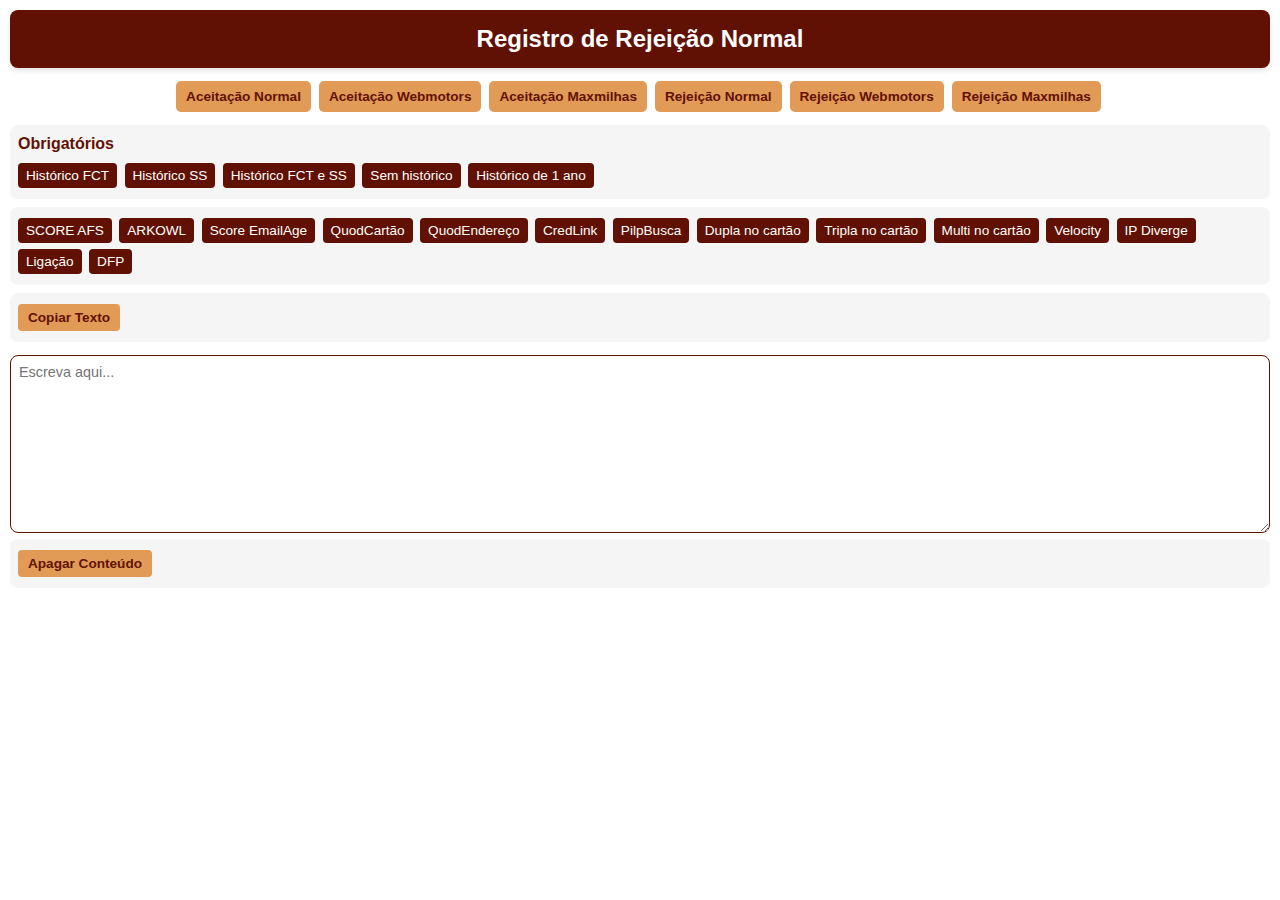
<file: rejeita.html>
<!DOCTYPE html>
<html lang="pt-BR">

<head>
    <meta charset="UTF-8">
    <title>Registro de Aceitação Normal</title>
    <link rel="stylesheet" href="estilos/style2.css">
</head>

<body>

    <!-- Cabeçalho -->
    <header>
        <h1>Registro de Rejeição Normal</h1>
    </header>

    <!-- Navegação -->
    <nav>
        <a href="index.html" class="nav-link">Aceitação Normal</a>
        <a href="aceitaweb.html" class="nav-link">Aceitação Webmotors</a>
        <a href="aceitamax.html" class="nav-link">Aceitação Maxmilhas</a>
        <a href="rejeita.html" class="nav-link">Rejeição Normal</a>
        <a href="rejeitaweb.html" class="nav-link">Rejeição Webmotors</a>
        <a href="rejeitamax.html" class="nav-link">Rejeição Maxmilhas</a>
    </nav>


    <!-- Área de conteúdo principal -->
    <main id="conteudo">
        <section id="Históricos">
            <h2>Obrigatórios</h2>
            <button id="btnFCT">Histórico FCT</button>
            <button id="btnSS">Histórico SS</button>
            <button id="btnFCTSS">Histórico FCT e SS</button>
            <button id="btnSemHistorico">Sem histórico</button>
            <button id="btnHistorico1Ano">Histórico de 1 ano</button>
        </section>
        <section id="Bureaux e complementos">
            <button id="btnScoreAFS">SCORE AFS</button>
            <button id="btnArkowl">ARKOWL</button>
            <button id="btnScoreEmailAge">Score EmailAge</button>
            <button id="btnQuodCartao">QuodCartão</button>
            <button id="btnQuodEndereco">QuodEndereço</button>
            <button id="btnCredlink">CredLink</button>
            <div id="credlinkOptions" style="display:none; border:1px solid #ccc; padding:10px; margin-top:5px;">
                <label><input type="checkbox" value="Telefone"> Telefone</label><br>
                <label><input type="checkbox" value="Endereço"> Endereço</label><br>
                <label><input type="checkbox" value="Cidade"> Cidade</label><br>
                <label><input type="checkbox" value="Estado"> Estado</label><br>
                <button id="credlinkConfirm">Confirmar</button>
            </div>

            <button id="btnPilpBusca">PilpBusca</button>
            <div id="pilpBuscaOptions" style="display:none; border:1px solid #ccc; padding:10px; margin-top:5px;">
                <label><input type="checkbox" value="Email"> Email</label><br>
                <label><input type="checkbox" value="Telefone"> Telefone</label><br>
                <label><input type="checkbox" value="Endereço"> Endereço</label><br>
                <label><input type="checkbox" value="Cidade"> Cidade</label><br>
                <label><input type="checkbox" value="Estado"> Estado</label><br>
                <button id="pilpBuscaConfirm">Confirmar</button>
            </div>
            <button id="btnDuplaCartao">Dupla no cartão</button>
            <button id="btnTriplaCartao">Tripla no cartão</button>
            <button id="btnMultiCartao">Multi no cartão</button>
            <button id="btnVelocity">Velocity</button>
            <button id="btnIPDiverge">IP Diverge</button>
            <button id="btnLigacao">Ligação</button>
            <button id="btnDFP">DFP</button>

            <!-- Adicione mais conforme precisar -->
        </section>
        <section id="complementares">
            <button id="btnCopiar">Copiar Texto</button>
        </section>

        <textarea id="textoUsuario" rows="10" cols="80" placeholder="Escreva aqui..."></textarea>

        <section id="complementares">
            <button id="btnApagar">Apagar Conteúdo</button>
        </section>
    </main>
    <script>
        document.getElementById("btnApagar").addEventListener("click", function () {
            // Limpa a textarea
            document.getElementById("textoUsuario").value = "";
        });

        document.getElementById("btnFCT").addEventListener("click", function () {
            // Perguntar qual filtro
            let filtro = "";
            while (!filtro) {
                let opcao = prompt("Qual o filtro deseja incluir?\n1 - Cartão\n2 - Email\n3 - Telefone");

                if (opcao === null) return; // Cancelou, sai da função

                if (opcao === "1") filtro = "cartão";
                else if (opcao === "2") filtro = "email";
                else if (opcao === "3") filtro = "telefone";
                else alert("Opção inválida! Digite 1, 2 ou 3.");
            }

            // Perguntar a data
            let dataValida = false;
            let dataFiltro = "";
            const hoje = new Date();
            const mesLimite = new Date();
            mesLimite.setMonth(hoje.getMonth() - 7); // limite de 6 meses atrás

            while (!dataValida) {
                let inputData = prompt("Digite a data no formato MM-AAAA (ex: 06-2025):");

                if (inputData === null) return; // Cancelou, sai da função

                if (!/^\d{2}-\d{4}$/.test(inputData)) {
                    alert("Formato inválido! Use MM-AAAA.");
                    continue;
                }

                const [mes, ano] = inputData.split("-").map(Number);
                const dataInput = new Date(ano, mes - 1); // mês começa do 0

                if (dataInput < mesLimite) {
                    alert("Data não confere com esse filtro, cuidado! Tente novamente.");
                } else {
                    dataValida = true;
                    dataFiltro = inputData;
                }
            }

            // Inserir na textarea
            const texto = `Histórico FCT por (${filtro}) desde ${dataFiltro}.`;
            document.getElementById("textoUsuario").value += (document.getElementById("textoUsuario").value ? " " : "") + texto;
        });

        document.getElementById("btnSS").addEventListener("click", function () {
            // Perguntar qual filtro
            let filtro = "";
            while (!filtro) {
                let opcao = prompt("Qual o filtro deseja incluir?\n1 - Cartão\n2 - Email\n3 - Telefone");

                if (opcao === null) return; // Cancelou, sai da função

                if (opcao === "1") filtro = "cartão";
                else if (opcao === "2") filtro = "email";
                else if (opcao === "3") filtro = "telefone";
                else alert("Opção inválida! Digite 1, 2 ou 3.");
            }

            // Perguntar a data
            let dataValida = false;
            let dataFiltro = "";
            const hoje = new Date();
            const mesLimite = new Date();
            mesLimite.setMonth(hoje.getMonth() - 7); // limite de 6 meses atrás

            while (!dataValida) {
                let inputData = prompt("Digite a data no formato MM-AAAA (ex: 06-2025):");

                if (inputData === null) return; // Cancelou, sai da função

                if (!/^\d{2}-\d{4}$/.test(inputData)) {
                    alert("Formato inválido! Use MM-AAAA.");
                    continue;
                }

                const [mes, ano] = inputData.split("-").map(Number);
                const dataInput = new Date(ano, mes - 1); // mês começa do 0

                if (dataInput < mesLimite) {
                    alert("Data não confere com esse filtro, cuidado! Tente novamente.");
                } else {
                    dataValida = true;
                    dataFiltro = inputData;
                }
            }

            // Inserir na textarea
            const texto = `Histórico SS por (${filtro}) desde ${dataFiltro}.`;
            document.getElementById("textoUsuario").value += (document.getElementById("textoUsuario").value ? " " : "") + texto;
        });
        document.getElementById("btnFCTSS").addEventListener("click", function () {
            // Perguntar qual filtro
            let filtro = "";
            while (!filtro) {
                let opcao = prompt("Qual o filtro deseja incluir para FCT e SS?\n1 - Cartão\n2 - Email\n3 - Telefone");

                if (opcao === null) return; // Cancelou, sai da função

                if (opcao === "1") filtro = "cartão";
                else if (opcao === "2") filtro = "email";
                else if (opcao === "3") filtro = "telefone";
                else alert("Opção inválida! Digite 1, 2 ou 3.");
            }

            // Perguntar a data
            let dataValida = false;
            let dataFiltro = "";
            const hoje = new Date();
            const mesLimite = new Date();
            mesLimite.setMonth(hoje.getMonth() - 7); // limite de 6 meses atrás

            while (!dataValida) {
                let inputData = prompt("Digite a data no formato MM-AAAA (ex: 06-2025) para FCT e SS:");

                if (inputData === null) return; // Cancelou, sai da função

                if (!/^\d{2}-\d{4}$/.test(inputData)) {
                    alert("Formato inválido! Use MM-AAAA.");
                    continue;
                }

                const [mes, ano] = inputData.split("-").map(Number);
                const dataInput = new Date(ano, mes - 1); // mês começa do 0

                if (dataInput < mesLimite) {
                    alert("Data não confere com esse filtro, cuidado! Tente novamente.");
                } else {
                    dataValida = true;
                    dataFiltro = inputData;
                }
            }

            // Inserir na textarea
            const texto = `Histórico FCT e SS por (${filtro}) desde ${dataFiltro}.`;
            document.getElementById("textoUsuario").value += (document.getElementById("textoUsuario").value ? " " : "") + texto;
        });

        let semHistoricoAtivo = false;
        let textoSemHistorico = "";

        document.getElementById("btnSemHistorico").addEventListener("click", function () {
            const textarea = document.getElementById("textoUsuario");

            if (!semHistoricoAtivo) {
                textoSemHistorico = "Sem histórico SS e FCT.";
                textarea.value += (textarea.value ? " " : "") + textoSemHistorico;
                semHistoricoAtivo = true;
            } else {
                // Remove o texto se o botão for clicado novamente
                textarea.value = textarea.value.replace(textoSemHistorico, "").replace(/\s\s+/g, " ").trim();
                semHistoricoAtivo = false;
                textoSemHistorico = "";
            }
        });


        document.getElementById("btnHistorico1Ano").addEventListener("click", function () {
            // Perguntar qual filtro
            let filtro = "";
            while (!filtro) {
                let opcao = prompt("Qual o filtro deseja incluir para Histórico de 1 ano?\n1 - CPF\n2 - Email\n3 - Telefone");

                if (opcao === null) return; // Cancelou

                if (opcao === "1") filtro = "CPF";
                else if (opcao === "2") filtro = "email";
                else if (opcao === "3") filtro = "telefone";
                else alert("Opção inválida! Digite 1, 2 ou 3.");
            }

            // Perguntar a data
            let dataValida = false;
            let dataFiltro = "";
            const hoje = new Date();
            let anoLimite = hoje.getFullYear();
            let mesLimite = hoje.getMonth() - 13; // 0 = janeiro

            if (mesLimite < 0) {
                anoLimite -= 1;
                mesLimite += 12;
            }

            while (!dataValida) {
                let inputData = prompt("Digite a data no formato MM-AAAA (ex: 06-2025) para Histórico de 1 ano:");
                if (inputData === null) return; // Cancelou

                if (!/^\d{2}-\d{4}$/.test(inputData)) {
                    alert("Formato inválido! Use MM-AAAA.");
                    continue;
                }

                const [mes, ano] = inputData.split("-").map(Number);
                const mesIndex = mes - 1; // mês começa do 0

                // Verificação considerando ano e mês
                if (ano < anoLimite || (ano === anoLimite && mesIndex < mesLimite)) {
                    alert("Data não confere com esse filtro, cuidado! Tente novamente.");
                } else {
                    dataValida = true;
                    dataFiltro = inputData;
                }
            }

            // Inserir na textarea
            const texto = `Histórico de 1 ano por (${filtro}) desde ${dataFiltro}.`;
            document.getElementById("textoUsuario").value += (document.getElementById("textoUsuario").value ? " " : "") + texto;
        });

        document.getElementById("btnScoreAFS").addEventListener("click", function () {
            let textarea = document.getElementById("textoUsuario");
            let textoExistente = textarea.value;

            // Expressão que identifica o texto do SCORE AFS já adicionado
            let regex = /Score está alto AFS \d{2}, aumentando o risco\./;

            if (regex.test(textoExistente)) {
                // Se já existe, remove
                textarea.value = textoExistente.replace(regex, "").trim();
                return;
            }

            // Perguntar o valor e validar
            let score = null;
            while (score === null) {
                let input = prompt("Digite o SCORE AFS (40 a 99):");
                if (input === null) return; // usuário cancelou
                let valor = parseInt(input, 10);

                if (!isNaN(valor) && valor >= 40 && valor <= 99) {
                    score = valor;
                } else {
                    alert("Valor inválido! Digite um número entre 40 e 99.");
                }
            }

            // Texto final
            let texto = `Score está alto AFS ${score}, aumentando o risco.`;

            // Adiciona sem sobrescrever
            textarea.value += (textarea.value ? " " : "") + texto;
        });

        document.getElementById("btnArkowl").addEventListener("click", function () {
            let textarea = document.getElementById("textoUsuario");
            let textoExistente = textarea.value;

            // Texto alvo
            let texto = "Email não nominal ao cliente no Bureau ARKOWL.";

            if (textoExistente.includes(texto)) {
                // Se já existe, remove
                textarea.value = textoExistente.replace(texto, "").trim();
            } else {
                // Se não existe, adiciona
                textarea.value += (textarea.value ? " " : "") + texto;
            }
        });

        document.getElementById("btnScoreEmailAge").addEventListener("click", function () {
            let textarea = document.getElementById("textoUsuario");
            let textoExistente = textarea.value;

            // Expressão que identifica o texto já adicionado
            let regex = /Score EmailAge alto \d{3}, aumentando o risco dessa transação\./;

            if (regex.test(textoExistente)) {
                // Se já existe, remove
                textarea.value = textoExistente.replace(regex, "").trim();
                return;
            }

            // Perguntar o valor e validar
            let score = null;
            while (score === null) {
                let input = prompt("Digite o Score EmailAge (451 a 999):");
                if (input === null) return; // cancelou
                let valor = parseInt(input, 10);

                if (!isNaN(valor) && valor >= 451 && valor <= 999) {
                    score = valor;
                } else {
                    alert("Valor inválido! Digite um número entre 451 e 999.");
                }
            }

            // Texto final
            let texto = `Score EmailAge alto ${score}, aumentando o risco dessa transação.`;

            // Adiciona sem sobrescrever
            textarea.value += (textarea.value ? " " : "") + texto;
        });

        document.getElementById("btnQuodCartao").addEventListener("click", function () {
            let textarea = document.getElementById("textoUsuario");
            let textoExistente = textarea.value;

            // Regex para pegar qualquer frase do QuodCartão já adicionada
            let regex = /QuodCartão [0-7], (o cliente retorna como óbito|usuário é menor de idade|cartão não vincula com o CPF)\./;

            if (regex.test(textoExistente)) {
                // Se já existe, remove
                textarea.value = textoExistente.replace(regex, "").trim();
                return;
            }

            // Perguntar o valor
            let codigo = null;
            while (codigo === null) {
                let input = prompt("Digite o resultado do QuodCartão (0,2,3,4,5,6,7):");
                if (input === null) return; // cancelou
                let valor = parseInt(input, 10);

                // Apenas valores permitidos
                if ([0, 2, 3, 4, 5, 6, 7].includes(valor)) {
                    codigo = valor;
                } else {
                    alert("Valor inválido! Digite somente 0, 2, 3, 4, 5, 6 ou 7.");
                }
            }

            // Definir mensagem conforme código
            let texto = "";
            if (codigo === 3) {
                texto = `QuodCartão 3, o cliente retorna como óbito.`;
            } else if (codigo === 4) {
                texto = `QuodCartão 4, usuário é menor de idade.`;
            } else {
                texto = `QuodCartão ${codigo}, cartão não vincula com o CPF.`;
            }

            // Adicionar sem sobrescrever
            textarea.value += (textarea.value ? " " : "") + texto;
        });

        document.getElementById("btnQuodEndereco").addEventListener("click", function () {
            let textarea = document.getElementById("textoUsuario");
            let textoExistente = textarea.value;

            // Texto alvo
            let texto = "QuodEndereço Fraco (Relação entre o uso do telefone e da região fraca ou nula).";

            if (textoExistente.includes(texto)) {
                // Se já existe, remove
                textarea.value = textoExistente.replace(texto, "").trim();
            } else {
                // Se não existe, adiciona
                textarea.value += (textarea.value ? " " : "") + texto;
            }
        });

        // -------- CredLink --------
        let credlinkAtivo = false;
        let textoCredlink = "";

        document.getElementById("btnCredlink").addEventListener("click", function () {
            let optionsDiv = document.getElementById("credlinkOptions");

            if (!credlinkAtivo) {
                optionsDiv.style.display = "block"; // mostrar checkboxes
            } else {
                if (textoCredlink) {
                    let textarea = document.getElementById("textoUsuario");
                    textarea.value = textarea.value.replace(textoCredlink, "").replace(/\s\s+/g, " ").trim();
                }
                optionsDiv.style.display = "none";
                credlinkAtivo = false;
                textoCredlink = "";
            }
        });

        document.getElementById("credlinkConfirm").addEventListener("click", function () {
            let checkboxes = document.querySelectorAll("#credlinkOptions input[type='checkbox']");
            let selecionados = [];
            checkboxes.forEach(cb => {
                if (cb.checked) selecionados.push(cb.value);
            });

            if (selecionados.length === 0) {
                alert("Selecione pelo menos uma opção!");
                return;
            }

            if (textoCredlink) {
                let textarea = document.getElementById("textoUsuario");
                textarea.value = textarea.value.replace(textoCredlink, "").trim();
            }

            // Alteração aqui: "não retorna" em vez de "retorna"
            textoCredlink = selecionados.join(", ") + " não retorna no CredLink.";

            let textarea = document.getElementById("textoUsuario");
            textarea.value += (textarea.value ? " " : "") + textoCredlink;

            document.getElementById("credlinkOptions").style.display = "none";
            credlinkAtivo = true;
        });

        // -------- PilpBusca --------
        let pilpBuscaAtivo = false;
        let textoPilpBusca = "";

        document.getElementById("btnPilpBusca").addEventListener("click", function () {
            let optionsDiv = document.getElementById("pilpBuscaOptions");

            if (!pilpBuscaAtivo) {
                optionsDiv.style.display = "block";
            } else {
                if (textoPilpBusca) {
                    let textarea = document.getElementById("textoUsuario");
                    textarea.value = textarea.value.replace(textoPilpBusca, "").replace(/\s\s+/g, " ").trim();
                }
                optionsDiv.style.display = "none";
                pilpBuscaAtivo = false;
                textoPilpBusca = "";
            }
        });

        document.getElementById("pilpBuscaConfirm").addEventListener("click", function () {
            let checkboxes = document.querySelectorAll("#pilpBuscaOptions input[type='checkbox']");
            let selecionados = [];
            checkboxes.forEach(cb => {
                if (cb.checked) selecionados.push(cb.value);
            });

            if (selecionados.length === 0) {
                alert("Selecione pelo menos uma opção!");
                return;
            }

            if (textoPilpBusca) {
                let textarea = document.getElementById("textoUsuario");
                textarea.value = textarea.value.replace(textoPilpBusca, "").trim();
            }

            // Alteração aqui: "não retorna" em vez de "retorna"
            textoPilpBusca = selecionados.join(", ") + " não retorna no PilpBusca.";

            let textarea = document.getElementById("textoUsuario");
            textarea.value += (textarea.value ? " " : "") + textoPilpBusca;

            document.getElementById("pilpBuscaOptions").style.display = "none";
            pilpBuscaAtivo = true;
        });

        let duplaCartaoAtivo = false;
        let textoDuplaCartao = "";

        document.getElementById("btnDuplaCartao").addEventListener("click", function () {
            const textarea = document.getElementById("textoUsuario");

            if (!duplaCartaoAtivo) {
                textoDuplaCartao = "Dupla titularidade no cartão.";
                textarea.value += (textarea.value ? " " : "") + textoDuplaCartao;
                duplaCartaoAtivo = true;
            } else {
                // Remove o texto se o botão for clicado novamente
                textarea.value = textarea.value.replace(textoDuplaCartao, "").replace(/\s\s+/g, " ").trim();
                duplaCartaoAtivo = false;
                textoDuplaCartao = "";
            }
        });

        let multiCartaoAtivo = false;
        let textoMultiCartao = "";

        document.getElementById("btnMultiCartao").addEventListener("click", function () {
            const textarea = document.getElementById("textoUsuario");

            if (!multiCartaoAtivo) {
                textoMultiCartao = "Múltipla titularidade no cartão.";
                textarea.value += (textarea.value ? " " : "") + textoMultiCartao;
                multiCartaoAtivo = true;
            } else {
                // Remove o texto se o botão for clicado novamente
                textarea.value = textarea.value.replace(textoMultiCartao, "").replace(/\s\s+/g, " ").trim();
                multiCartaoAtivo = false;
                textoMultiCartao = "";
            }
        });

        let triplaCartaoAtivo = false;
        let textoTriplaCartao = "";

        document.getElementById("btnTriplaCartao").addEventListener("click", function () {
            const textarea = document.getElementById("textoUsuario");

            if (!triplaCartaoAtivo) {
                textoTriplaCartao = "Tripla titularidade no cartão.";
                textarea.value += (textarea.value ? " " : "") + textoTriplaCartao;
                triplaCartaoAtivo = true;
            } else {
                // Remove o texto se o botão for clicado novamente
                textarea.value = textarea.value.replace(textoTriplaCartao, "").replace(/\s\s+/g, " ").trim();
                triplaCartaoAtivo = false;
                textoTriplaCartao = "";
            }
        });

        let velocityAtivo = false;
        let textoVelocity = "";

        document.getElementById("btnVelocity").addEventListener("click", function () {
            const textarea = document.getElementById("textoUsuario");

            if (!velocityAtivo) {
                textoVelocity = "Velocidade de compra em um curto intervalo de tempo.";
                textarea.value += (textarea.value ? " " : "") + textoVelocity;
                velocityAtivo = true;
            } else {
                // Remove o texto se o botão for clicado novamente
                textarea.value = textarea.value.replace(textoVelocity, "").replace(/\s\s+/g, " ").trim();
                velocityAtivo = false;
                textoVelocity = "";
            }
        });

        let ipDivergeAtivo = false;
        let textoIPDiverge = "";

        document.getElementById("btnIPDiverge").addEventListener("click", function () {
            const textarea = document.getElementById("textoUsuario");

            if (!ipDivergeAtivo) {
                textoIPDiverge = "IP diverge com a região da compra.";
                textarea.value += (textarea.value ? " " : "") + textoIPDiverge;
                ipDivergeAtivo = true;
            } else {
                // Remove o texto se o botão for clicado novamente
                textarea.value = textarea.value.replace(textoIPDiverge, "").replace(/\s\s+/g, " ").trim();
                ipDivergeAtivo = false;
                textoIPDiverge = "";
            }
        });

        let ligacaoAtivo = false;
        let textoLigacao = "";

        document.getElementById("btnLigacao").addEventListener("click", function () {
            const textarea = document.getElementById("textoUsuario");

            if (!ligacaoAtivo) {
                let numero = prompt("Digite qual número o usuário ligou:");
                if (numero === null || numero.trim() === "") return; // Cancelou ou vazio
                textoLigacao = `Ligação sem sucesso para ${numero.trim()}.`;
                textarea.value += (textarea.value ? " " : "") + textoLigacao;
                ligacaoAtivo = true;
            } else {
                // Remove o texto se o botão for clicado novamente
                textarea.value = textarea.value.replace(textoLigacao, "").replace(/\s\s+/g, " ").trim();
                ligacaoAtivo = false;
                textoLigacao = "";
            }
        });

        let dfpAtivo = false;
        let textoDFP = "";

        document.getElementById("btnDFP").addEventListener("click", function () {
            const textarea = document.getElementById("textoUsuario");

            if (!dfpAtivo) {
                textoDFP = "Terceiros usando DFP, sendo risco essa transação.";
                textarea.value += (textarea.value ? " " : "") + textoDFP;
                dfpAtivo = true;
            } else {
                // Remove o texto
                textarea.value = textarea.value.replace(textoDFP, "").replace(/\s\s+/g, " ").trim();
                dfpAtivo = false;
                textoDFP = "";
            }
        });

    </script>


</body>

</html>
</file>
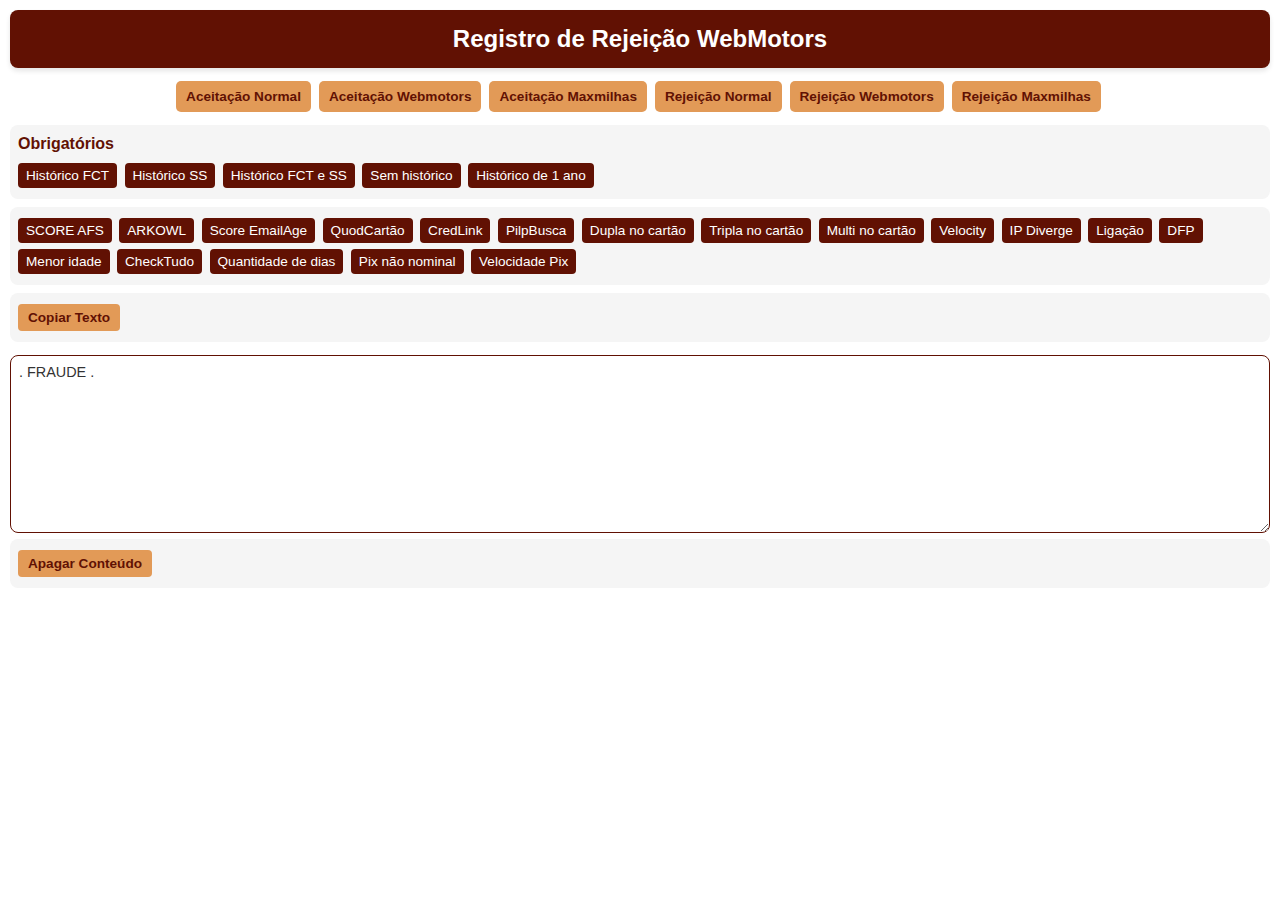
<file: rejeitaweb.html>
<!DOCTYPE html>
<html lang="pt-BR">

<head>
    <meta charset="UTF-8">
    <title>Registro de Aceitação Normal</title>
    <link rel="stylesheet" href="estilos/style2.css">
</head>

<body>

    <!-- Cabeçalho -->
    <header>
        <h1>Registro de Rejeição WebMotors</h1>
    </header>

    <!-- Navegação -->
    <nav>
        <a href="index.html" class="nav-link">Aceitação Normal</a>
        <a href="aceitaweb.html" class="nav-link">Aceitação Webmotors</a>
        <a href="aceitamax.html" class="nav-link">Aceitação Maxmilhas</a>
        <a href="rejeita.html" class="nav-link">Rejeição Normal</a>
        <a href="rejeitaweb.html" class="nav-link">Rejeição Webmotors</a>
        <a href="rejeitamax.html" class="nav-link">Rejeição Maxmilhas</a>
    </nav>


    <!-- Área de conteúdo principal -->
    <main id="conteudo">
        <section id="Históricos">
            <h2>Obrigatórios</h2>
            <button id="btnFCT">Histórico FCT</button>
            <button id="btnSS">Histórico SS</button>
            <button id="btnFCTSS">Histórico FCT e SS</button>
            <button id="btnSemHistorico">Sem histórico</button>
            <button id="btnHistorico1Ano">Histórico de 1 ano</button>
        </section>
        <section id="Bureaux e complementos">
            <button id="btnScoreAFS">SCORE AFS</button>
            <button id="btnArkowl">ARKOWL</button>
            <button id="btnScoreEmailAge">Score EmailAge</button>
            <button id="btnQuodCartao">QuodCartão</button>
            <button id="btnCredlink">CredLink</button>
            <div id="credlinkOptions" style="display:none; border:1px solid #ccc; padding:10px; margin-top:5px;">
                <label><input type="checkbox" value="Telefone"> Telefone</label><br>
                <label><input type="checkbox" value="Cidade"> Cidade</label><br>
                <label><input type="checkbox" value="Estado"> Estado</label><br>
                <button id="credlinkConfirm">Confirmar</button>
            </div>

            <button id="btnPilpBusca">PilpBusca</button>
            <div id="pilpBuscaOptions" style="display:none; border:1px solid #ccc; padding:10px; margin-top:5px;">
                <label><input type="checkbox" value="Email"> Email</label><br>
                <label><input type="checkbox" value="Telefone"> Telefone</label><br>
                <label><input type="checkbox" value="Cidade"> Cidade</label><br>
                <label><input type="checkbox" value="Estado"> Estado</label><br>
                <button id="pilpBuscaConfirm">Confirmar</button>
            </div>
            <button id="btnDuplaCartao">Dupla no cartão</button>
            <button id="btnTriplaCartao">Tripla no cartão</button>
            <button id="btnMultiCartao">Multi no cartão</button>
            <button id="btnVelocity">Velocity</button>
            <button id="btnIPDiverge">IP Diverge</button>
            <button id="btnLigacao">Ligação</button>
            <button id="btnDFP">DFP</button>
            <button id="btnMenorIdade">Menor idade</button>
            <button id="btnCheckTudo">CheckTudo</button>
            <button id="btnQtdDias">Quantidade de dias</button>
            <button id="btnPix">Pix não nominal</button>
            <button id="btnVelocidadePix">Velocidade Pix</button>

            <!-- Adicione mais conforme precisar -->
        </section>
        <section id="complementares">
            <button id="btnCopiar">Copiar Texto</button>
        </section>

        <textarea id="textoUsuario" rows="10" cols="80" placeholder="Escreva aqui..."></textarea>

        <section id="complementares">
            <button id="btnApagar">Apagar Conteúdo</button>
        </section>
    </main>
    <script>

        window.addEventListener("load", function () {
            const textarea = document.getElementById("textoUsuario");
            textarea.value = ". FRAUDE .";
        });

        let menorIdadeAtivo = false;

        document.getElementById("btnMenorIdade").addEventListener("click", function () {
            const textarea = document.getElementById("textoUsuario");

            if (!menorIdadeAtivo) {
                // Remove ". FRAUDE ." se estiver no início
                textarea.value = textarea.value.replace(/^\. FRAUDE \./, "").trim();

                // Adiciona o texto de menor idade no começo
                textarea.value = "> cliente é menor de idade, o merchant não aceita menores." + (textarea.value ? " " + textarea.value : "");

                menorIdadeAtivo = true;
            } else {
                // Remove o texto de menor idade
                textarea.value = textarea.value.replace(/^> cliente é menor de idade, o merchant não aceita menores\./, "").trim();

                // Adiciona de volta ". FRAUDE ." no começo
                textarea.value = ". FRAUDE ." + (textarea.value ? " " + textarea.value : "");

                menorIdadeAtivo = false;
            }
        });


        document.getElementById("btnApagar").addEventListener("click", function () {
            // Limpa a textarea
            document.getElementById("textoUsuario").value = "";
        });

        document.getElementById("btnFCT").addEventListener("click", function () {
            // Perguntar qual filtro
            let filtro = "";
            while (!filtro) {
                let opcao = prompt("Qual o filtro deseja incluir?\n1 - Cartão\n2 - Email\n3 - Telefone");

                if (opcao === null) return; // Cancelou, sai da função

                if (opcao === "1") filtro = "cartão";
                else if (opcao === "2") filtro = "email";
                else if (opcao === "3") filtro = "telefone";
                else alert("Opção inválida! Digite 1, 2 ou 3.");
            }

            // Perguntar a data
            let dataValida = false;
            let dataFiltro = "";
            const hoje = new Date();
            const mesLimite = new Date();
            mesLimite.setMonth(hoje.getMonth() - 7); // limite de 6 meses atrás

            while (!dataValida) {
                let inputData = prompt("Digite a data no formato MM-AAAA (ex: 06-2025):");

                if (inputData === null) return; // Cancelou, sai da função

                if (!/^\d{2}-\d{4}$/.test(inputData)) {
                    alert("Formato inválido! Use MM-AAAA.");
                    continue;
                }

                const [mes, ano] = inputData.split("-").map(Number);
                const dataInput = new Date(ano, mes - 1); // mês começa do 0

                if (dataInput < mesLimite) {
                    alert("Data não confere com esse filtro, cuidado! Tente novamente.");
                } else {
                    dataValida = true;
                    dataFiltro = inputData;
                }
            }

            // Inserir na textarea
            const texto = `Histórico FCT por (${filtro}) desde ${dataFiltro}.`;
            document.getElementById("textoUsuario").value += (document.getElementById("textoUsuario").value ? " " : "") + texto;
        });

        document.getElementById("btnSS").addEventListener("click", function () {
            // Perguntar qual filtro
            let filtro = "";
            while (!filtro) {
                let opcao = prompt("Qual o filtro deseja incluir?\n1 - Cartão\n2 - Email\n3 - Telefone");

                if (opcao === null) return; // Cancelou, sai da função

                if (opcao === "1") filtro = "cartão";
                else if (opcao === "2") filtro = "email";
                else if (opcao === "3") filtro = "telefone";
                else alert("Opção inválida! Digite 1, 2 ou 3.");
            }

            // Perguntar a data
            let dataValida = false;
            let dataFiltro = "";
            const hoje = new Date();
            const mesLimite = new Date();
            mesLimite.setMonth(hoje.getMonth() - 7); // limite de 6 meses atrás

            while (!dataValida) {
                let inputData = prompt("Digite a data no formato MM-AAAA (ex: 06-2025):");

                if (inputData === null) return; // Cancelou, sai da função

                if (!/^\d{2}-\d{4}$/.test(inputData)) {
                    alert("Formato inválido! Use MM-AAAA.");
                    continue;
                }

                const [mes, ano] = inputData.split("-").map(Number);
                const dataInput = new Date(ano, mes - 1); // mês começa do 0

                if (dataInput < mesLimite) {
                    alert("Data não confere com esse filtro, cuidado! Tente novamente.");
                } else {
                    dataValida = true;
                    dataFiltro = inputData;
                }
            }

            // Inserir na textarea
            const texto = `Histórico SS por (${filtro}) desde ${dataFiltro}.`;
            document.getElementById("textoUsuario").value += (document.getElementById("textoUsuario").value ? " " : "") + texto;
        });
        document.getElementById("btnFCTSS").addEventListener("click", function () {
            // Perguntar qual filtro
            let filtro = "";
            while (!filtro) {
                let opcao = prompt("Qual o filtro deseja incluir para FCT e SS?\n1 - Cartão\n2 - Email\n3 - Telefone");

                if (opcao === null) return; // Cancelou, sai da função

                if (opcao === "1") filtro = "cartão";
                else if (opcao === "2") filtro = "email";
                else if (opcao === "3") filtro = "telefone";
                else alert("Opção inválida! Digite 1, 2 ou 3.");
            }

            // Perguntar a data
            let dataValida = false;
            let dataFiltro = "";
            const hoje = new Date();
            const mesLimite = new Date();
            mesLimite.setMonth(hoje.getMonth() - 7); // limite de 6 meses atrás

            while (!dataValida) {
                let inputData = prompt("Digite a data no formato MM-AAAA (ex: 06-2025) para FCT e SS:");

                if (inputData === null) return; // Cancelou, sai da função

                if (!/^\d{2}-\d{4}$/.test(inputData)) {
                    alert("Formato inválido! Use MM-AAAA.");
                    continue;
                }

                const [mes, ano] = inputData.split("-").map(Number);
                const dataInput = new Date(ano, mes - 1); // mês começa do 0

                if (dataInput < mesLimite) {
                    alert("Data não confere com esse filtro, cuidado! Tente novamente.");
                } else {
                    dataValida = true;
                    dataFiltro = inputData;
                }
            }

            // Inserir na textarea
            const texto = `Histórico FCT e SS por (${filtro}) desde ${dataFiltro}.`;
            document.getElementById("textoUsuario").value += (document.getElementById("textoUsuario").value ? " " : "") + texto;
        });

        let semHistoricoAtivo = false;
        let textoSemHistorico = "";

        document.getElementById("btnSemHistorico").addEventListener("click", function () {
            const textarea = document.getElementById("textoUsuario");

            if (!semHistoricoAtivo) {
                textoSemHistorico = "Sem histórico SS e FCT.";
                textarea.value += (textarea.value ? " " : "") + textoSemHistorico;
                semHistoricoAtivo = true;
            } else {
                // Remove o texto se o botão for clicado novamente
                textarea.value = textarea.value.replace(textoSemHistorico, "").replace(/\s\s+/g, " ").trim();
                semHistoricoAtivo = false;
                textoSemHistorico = "";
            }
        });


        document.getElementById("btnHistorico1Ano").addEventListener("click", function () {
            // Perguntar qual filtro
            let filtro = "";
            while (!filtro) {
                let opcao = prompt("Qual o filtro deseja incluir para Histórico de 1 ano?\n1 - CPF\n2 - Email\n3 - Telefone");

                if (opcao === null) return; // Cancelou

                if (opcao === "1") filtro = "CPF";
                else if (opcao === "2") filtro = "email";
                else if (opcao === "3") filtro = "telefone";
                else alert("Opção inválida! Digite 1, 2 ou 3.");
            }

            // Perguntar a data
            let dataValida = false;
            let dataFiltro = "";
            const hoje = new Date();
            let anoLimite = hoje.getFullYear();
            let mesLimite = hoje.getMonth() - 13; // 0 = janeiro

            if (mesLimite < 0) {
                anoLimite -= 1;
                mesLimite += 12;
            }

            while (!dataValida) {
                let inputData = prompt("Digite a data no formato MM-AAAA (ex: 06-2025) para Histórico de 1 ano:");
                if (inputData === null) return; // Cancelou

                if (!/^\d{2}-\d{4}$/.test(inputData)) {
                    alert("Formato inválido! Use MM-AAAA.");
                    continue;
                }

                const [mes, ano] = inputData.split("-").map(Number);
                const mesIndex = mes - 1; // mês começa do 0

                // Verificação considerando ano e mês
                if (ano < anoLimite || (ano === anoLimite && mesIndex < mesLimite)) {
                    alert("Data não confere com esse filtro, cuidado! Tente novamente.");
                } else {
                    dataValida = true;
                    dataFiltro = inputData;
                }
            }

            // Inserir na textarea
            const texto = `Histórico de 1 ano por (${filtro}) desde ${dataFiltro}.`;
            document.getElementById("textoUsuario").value += (document.getElementById("textoUsuario").value ? " " : "") + texto;
        });

        document.getElementById("btnScoreAFS").addEventListener("click", function () {
            let textarea = document.getElementById("textoUsuario");
            let textoExistente = textarea.value;

            // Expressão que identifica o texto do SCORE AFS já adicionado
            let regex = /Score está alto AFS \d{2}, aumentando o risco\./;

            if (regex.test(textoExistente)) {
                // Se já existe, remove
                textarea.value = textoExistente.replace(regex, "").trim();
                return;
            }

            // Perguntar o valor e validar
            let score = null;
            while (score === null) {
                let input = prompt("Digite o SCORE AFS (40 a 99):");
                if (input === null) return; // usuário cancelou
                let valor = parseInt(input, 10);

                if (!isNaN(valor) && valor >= 40 && valor <= 99) {
                    score = valor;
                } else {
                    alert("Valor inválido! Digite um número entre 40 e 99.");
                }
            }

            // Texto final
            let texto = `Score está alto AFS ${score}, aumentando o risco.`;

            // Adiciona sem sobrescrever
            textarea.value += (textarea.value ? " " : "") + texto;
        });

        document.getElementById("btnArkowl").addEventListener("click", function () {
            let textarea = document.getElementById("textoUsuario");
            let textoExistente = textarea.value;

            // Texto alvo
            let texto = "Email não nominal ao cliente no Bureau ARKOWL.";

            if (textoExistente.includes(texto)) {
                // Se já existe, remove
                textarea.value = textoExistente.replace(texto, "").trim();
            } else {
                // Se não existe, adiciona
                textarea.value += (textarea.value ? " " : "") + texto;
            }
        });

        document.getElementById("btnScoreEmailAge").addEventListener("click", function () {
            let textarea = document.getElementById("textoUsuario");
            let textoExistente = textarea.value;

            // Expressão que identifica o texto já adicionado
            let regex = /Score EmailAge alto \d{3}, aumentando o risco dessa transação\./;

            if (regex.test(textoExistente)) {
                // Se já existe, remove
                textarea.value = textoExistente.replace(regex, "").trim();
                return;
            }

            // Perguntar o valor e validar
            let score = null;
            while (score === null) {
                let input = prompt("Digite o Score EmailAge (451 a 999):");
                if (input === null) return; // cancelou
                let valor = parseInt(input, 10);

                if (!isNaN(valor) && valor >= 451 && valor <= 999) {
                    score = valor;
                } else {
                    alert("Valor inválido! Digite um número entre 451 e 999.");
                }
            }

            // Texto final
            let texto = `Score EmailAge alto ${score}, aumentando o risco dessa transação.`;

            // Adiciona sem sobrescrever
            textarea.value += (textarea.value ? " " : "") + texto;
        });

        document.getElementById("btnQuodCartao").addEventListener("click", function () {
            let textarea = document.getElementById("textoUsuario");
            let textoExistente = textarea.value;

            // Regex para pegar qualquer frase do QuodCartão já adicionada
            let regex = /QuodCartão [0-7], (o cliente retorna como óbito|usuário é menor de idade|cartão não vincula com o CPF)\./;

            if (regex.test(textoExistente)) {
                // Se já existe, remove
                textarea.value = textoExistente.replace(regex, "").trim();
                return;
            }

            // Perguntar o valor
            let codigo = null;
            while (codigo === null) {
                let input = prompt("Digite o resultado do QuodCartão (0,2,3,4,5,6,7):");
                if (input === null) return; // cancelou
                let valor = parseInt(input, 10);

                // Apenas valores permitidos
                if ([0, 2, 3, 4, 5, 6, 7].includes(valor)) {
                    codigo = valor;
                } else {
                    alert("Valor inválido! Digite somente 0, 2, 3, 4, 5, 6 ou 7.");
                }
            }

            // Definir mensagem conforme código
            let texto = "";
            if (codigo === 3) {
                texto = `QuodCartão 3, o cliente retorna como óbito.`;
            } else if (codigo === 4) {
                texto = `QuodCartão 4, usuário é menor de idade.`;
            } else {
                texto = `QuodCartão ${codigo}, cartão não vincula com o CPF.`;
            }

            // Adicionar sem sobrescrever
            textarea.value += (textarea.value ? " " : "") + texto;
        });

        // -------- CredLink --------
        let credlinkAtivo = false;
        let textoCredlink = "";

        document.getElementById("btnCredlink").addEventListener("click", function () {
            let optionsDiv = document.getElementById("credlinkOptions");

            if (!credlinkAtivo) {
                optionsDiv.style.display = "block"; // mostrar checkboxes
            } else {
                if (textoCredlink) {
                    let textarea = document.getElementById("textoUsuario");
                    textarea.value = textarea.value.replace(textoCredlink, "").replace(/\s\s+/g, " ").trim();
                }
                optionsDiv.style.display = "none";
                credlinkAtivo = false;
                textoCredlink = "";
            }
        });

        document.getElementById("credlinkConfirm").addEventListener("click", function () {
            let checkboxes = document.querySelectorAll("#credlinkOptions input[type='checkbox']");
            let selecionados = [];
            checkboxes.forEach(cb => {
                if (cb.checked) selecionados.push(cb.value);
            });

            if (selecionados.length === 0) {
                alert("Selecione pelo menos uma opção!");
                return;
            }

            if (textoCredlink) {
                let textarea = document.getElementById("textoUsuario");
                textarea.value = textarea.value.replace(textoCredlink, "").trim();
            }

            // Alteração aqui: "não retorna" em vez de "retorna"
            textoCredlink = selecionados.join(", ") + " não retorna no CredLink.";

            let textarea = document.getElementById("textoUsuario");
            textarea.value += (textarea.value ? " " : "") + textoCredlink;

            document.getElementById("credlinkOptions").style.display = "none";
            credlinkAtivo = true;
        });

        // -------- PilpBusca --------
        let pilpBuscaAtivo = false;
        let textoPilpBusca = "";

        document.getElementById("btnPilpBusca").addEventListener("click", function () {
            let optionsDiv = document.getElementById("pilpBuscaOptions");

            if (!pilpBuscaAtivo) {
                optionsDiv.style.display = "block";
            } else {
                if (textoPilpBusca) {
                    let textarea = document.getElementById("textoUsuario");
                    textarea.value = textarea.value.replace(textoPilpBusca, "").replace(/\s\s+/g, " ").trim();
                }
                optionsDiv.style.display = "none";
                pilpBuscaAtivo = false;
                textoPilpBusca = "";
            }
        });

        document.getElementById("pilpBuscaConfirm").addEventListener("click", function () {
            let checkboxes = document.querySelectorAll("#pilpBuscaOptions input[type='checkbox']");
            let selecionados = [];
            checkboxes.forEach(cb => {
                if (cb.checked) selecionados.push(cb.value);
            });

            if (selecionados.length === 0) {
                alert("Selecione pelo menos uma opção!");
                return;
            }

            if (textoPilpBusca) {
                let textarea = document.getElementById("textoUsuario");
                textarea.value = textarea.value.replace(textoPilpBusca, "").trim();
            }

            // Alteração aqui: "não retorna" em vez de "retorna"
            textoPilpBusca = selecionados.join(", ") + " não retorna no PilpBusca.";

            let textarea = document.getElementById("textoUsuario");
            textarea.value += (textarea.value ? " " : "") + textoPilpBusca;

            document.getElementById("pilpBuscaOptions").style.display = "none";
            pilpBuscaAtivo = true;
        });

        let duplaCartaoAtivo = false;
        let textoDuplaCartao = "";

        document.getElementById("btnDuplaCartao").addEventListener("click", function () {
            const textarea = document.getElementById("textoUsuario");

            if (!duplaCartaoAtivo) {
                textoDuplaCartao = "Dupla titularidade no cartão.";
                textarea.value += (textarea.value ? " " : "") + textoDuplaCartao;
                duplaCartaoAtivo = true;
            } else {
                // Remove o texto se o botão for clicado novamente
                textarea.value = textarea.value.replace(textoDuplaCartao, "").replace(/\s\s+/g, " ").trim();
                duplaCartaoAtivo = false;
                textoDuplaCartao = "";
            }
        });

        let multiCartaoAtivo = false;
        let textoMultiCartao = "";

        document.getElementById("btnMultiCartao").addEventListener("click", function () {
            const textarea = document.getElementById("textoUsuario");

            if (!multiCartaoAtivo) {
                textoMultiCartao = "Múltipla titularidade no cartão.";
                textarea.value += (textarea.value ? " " : "") + textoMultiCartao;
                multiCartaoAtivo = true;
            } else {
                // Remove o texto se o botão for clicado novamente
                textarea.value = textarea.value.replace(textoMultiCartao, "").replace(/\s\s+/g, " ").trim();
                multiCartaoAtivo = false;
                textoMultiCartao = "";
            }
        });

        let triplaCartaoAtivo = false;
        let textoTriplaCartao = "";

        document.getElementById("btnTriplaCartao").addEventListener("click", function () {
            const textarea = document.getElementById("textoUsuario");

            if (!triplaCartaoAtivo) {
                textoTriplaCartao = "Tripla titularidade no cartão.";
                textarea.value += (textarea.value ? " " : "") + textoTriplaCartao;
                triplaCartaoAtivo = true;
            } else {
                // Remove o texto se o botão for clicado novamente
                textarea.value = textarea.value.replace(textoTriplaCartao, "").replace(/\s\s+/g, " ").trim();
                triplaCartaoAtivo = false;
                textoTriplaCartao = "";
            }
        });

        let velocityAtivo = false;
        let textoVelocity = "";

        document.getElementById("btnVelocity").addEventListener("click", function () {
            const textarea = document.getElementById("textoUsuario");

            if (!velocityAtivo) {
                textoVelocity = "Velocidade de compra em um curto intervalo de tempo.";
                textarea.value += (textarea.value ? " " : "") + textoVelocity;
                velocityAtivo = true;
            } else {
                // Remove o texto se o botão for clicado novamente
                textarea.value = textarea.value.replace(textoVelocity, "").replace(/\s\s+/g, " ").trim();
                velocityAtivo = false;
                textoVelocity = "";
            }
        });

        let ipDivergeAtivo = false;
        let textoIPDiverge = "";

        document.getElementById("btnIPDiverge").addEventListener("click", function () {
            const textarea = document.getElementById("textoUsuario");

            if (!ipDivergeAtivo) {
                textoIPDiverge = "IP diverge com a região da compra.";
                textarea.value += (textarea.value ? " " : "") + textoIPDiverge;
                ipDivergeAtivo = true;
            } else {
                // Remove o texto se o botão for clicado novamente
                textarea.value = textarea.value.replace(textoIPDiverge, "").replace(/\s\s+/g, " ").trim();
                ipDivergeAtivo = false;
                textoIPDiverge = "";
            }
        });

        let ligacaoAtivo = false;
        let textoLigacao = "";

        document.getElementById("btnLigacao").addEventListener("click", function () {
            const textarea = document.getElementById("textoUsuario");

            if (!ligacaoAtivo) {
                let numero = prompt("Digite qual número o usuário ligou:");
                if (numero === null || numero.trim() === "") return; // Cancelou ou vazio
                textoLigacao = `Ligação sem sucesso para ${numero.trim()}.`;
                textarea.value += (textarea.value ? " " : "") + textoLigacao;
                ligacaoAtivo = true;
            } else {
                // Remove o texto se o botão for clicado novamente
                textarea.value = textarea.value.replace(textoLigacao, "").replace(/\s\s+/g, " ").trim();
                ligacaoAtivo = false;
                textoLigacao = "";
            }
        });

        let checkTudoAtivo = false;
        let textoCheckTudo = "CheckTudo não vincula com o anúncio do cliente.";

        document.getElementById("btnCheckTudo").addEventListener("click", function () {
            const textarea = document.getElementById("textoUsuario");

            if (!checkTudoAtivo) {
                // Adiciona o texto sem sobrescrever
                textarea.value += (textarea.value ? " " : "") + textoCheckTudo;
                checkTudoAtivo = true;
            } else {
                // Remove o texto
                textarea.value = textarea.value.replace(textoCheckTudo, "").replace(/\s\s+/g, " ").trim();
                checkTudoAtivo = false;
            }
        });

        let qtdDiasAtivo = false;
        let textoQtdDias = "";

        document.getElementById("btnQtdDias").addEventListener("click", function () {
            const textarea = document.getElementById("textoUsuario");

            if (!qtdDiasAtivo) {
                let dias = prompt("Quantos dias o cliente tem na plataforma?");
                if (dias === null || dias.trim() === "") return; // Cancelou ou vazio
                dias = parseInt(dias, 10);

                if (!isNaN(dias) && dias < 90) {
                    textoQtdDias = `Cliente a ${dias} dias dentro da plataforma.`;
                    textarea.value += (textarea.value ? " " : "") + textoQtdDias;
                    qtdDiasAtivo = true;
                } else {
                    alert("O cliente está há 90 dias ou mais, texto não será adicionado.");
                }
            } else {
                // Remove o texto
                textarea.value = textarea.value.replace(textoQtdDias, "").replace(/\s\s+/g, " ").trim();
                qtdDiasAtivo = false;
                textoQtdDias = "";
            }
        });

        let dfpAtivo = false;
        let textoDFP = "";

        document.getElementById("btnDFP").addEventListener("click", function () {
            const textarea = document.getElementById("textoUsuario");

            if (!dfpAtivo) {
                textoDFP = "Terceiros usando DFP, sendo risco essa transação.";
                textarea.value += (textarea.value ? " " : "") + textoDFP;
                dfpAtivo = true;
            } else {
                // Remove o texto
                textarea.value = textarea.value.replace(textoDFP, "").replace(/\s\s+/g, " ").trim();
                dfpAtivo = false;
                textoDFP = "";
            }
        });

        let pixAtivo = false;
        let textoPix = "";

        document.getElementById("btnPix").addEventListener("click", function () {
            const textarea = document.getElementById("textoUsuario");

            if (!pixAtivo) {
                textoPix = "O Pix não é nominal ao cliente.";
                textarea.value += (textarea.value ? " " : "") + textoPix;
                pixAtivo = true;
            } else {
                // Remove o texto
                textarea.value = textarea.value.replace(textoPix, "").replace(/\s\s+/g, " ").trim();
                pixAtivo = false;
                textoPix = "";
            }
        });

        let velocidadePixAtivo = false;
let textoVelocidadePix = "";

document.getElementById("btnVelocidadePix").addEventListener("click", function () {
    const textarea = document.getElementById("textoUsuario");

    if (!velocidadePixAtivo) {
        textoVelocidadePix = "Velocidade pagador Pix, risco de fraude.";
        textarea.value += (textarea.value ? " " : "") + textoVelocidadePix;
        velocidadePixAtivo = true;
    } else {
        // Remove o texto
        textarea.value = textarea.value.replace(textoVelocidadePix, "").replace(/\s\s+/g, " ").trim();
        velocidadePixAtivo = false;
        textoVelocidadePix = "";
    }
});

    </script>


</body>

</html>
</file>
<file: estilos/style.css>
/* Variáveis de cores */
:root {
    --azul-primario: #1434CB;
    --amarelo-primario: #FCC015;
    --branco: #FFFFFF;
    --cinza-claro: #f5f5f5;
    --cinza-escuro: #333333;
}

/* Reset básico */
* {
    margin: 0;
    padding: 0;
    box-sizing: border-box;
    font-family: 'Segoe UI', Tahoma, Geneva, Verdana, sans-serif;
}

/* Body */
body {
    background-color: var(--branco);
    color: var(--cinza-escuro);
    line-height: 1.4;
    padding: 10px;
}

/* Cabeçalho */
header {
    background-color: var(--azul-primario);
    color: var(--branco);
    padding: 12px;
    text-align: center;
    border-radius: 8px;
    box-shadow: 0 3px 5px rgba(0,0,0,0.1);
    margin-bottom: 10px;
}

header h1 {
    font-size: 1.5rem;
}

/* Navegação */
nav {
    display: flex;
    flex-wrap: wrap;
    gap: 5px;
    justify-content: center;
    margin-bottom: 10px;
}

nav button {
    background-color: var(--amarelo-primario);
    color: var(--azul-primario);
    border: none;
    padding: 6px 10px;
    border-radius: 5px;
    cursor: pointer;
    font-weight: bold;
    font-size: 0.85rem;
    transition: all 0.2s ease;
}

nav a.nav-link {
    display: inline-block;
    background-color: var(--amarelo-primario);
    color: var(--azul-primario);
    text-decoration: none;
    padding: 6px 10px;
    margin: 3px 3px 3px 0;
    border-radius: 5px;
    font-weight: bold;
    font-size: 0.85rem;
    transition: all 0.2s ease;
    text-align: center;
}

nav a.nav-link:hover {
    background-color: var(--azul-primario);
    color: var(--branco);
}

nav button:hover {
    background-color: var(--azul-primario);
    color: var(--branco);
}

/* Seções */
main section {
    background-color: var(--cinza-claro);
    padding: 8px;
    border-radius: 8px;
    margin-bottom: 8px;
}

main section h2 {
    margin-bottom: 5px;
    font-size: 1rem;
    color: var(--azul-primario);
}

/* Botões de conteúdo */
main button {
    background-color: var(--azul-primario);
    color: var(--branco);
    border: none;
    padding: 5px 8px;
    margin: 3px 3px 3px 0;
    border-radius: 4px;
    cursor: pointer;
    transition: all 0.2s ease;
    font-size: 0.85rem;
}

main button:hover {
    background-color: var(--amarelo-primario);
    color: var(--azul-primario);
}

/* Textarea */
textarea {
    width: 100%;
    padding: 8px;
    border-radius: 8px;
    border: 1px solid var(--azul-primario);
    margin-top: 5px;
    resize: vertical;
    font-size: 0.9rem;
    background-color: var(--branco);
    color: var(--cinza-escuro);
}

/* Opções adicionais */
div[id$="Options"] {
    background-color: var(--branco);
    border: 1px solid var(--azul-primario);
    border-radius: 6px;
    padding: 6px;
    margin-top: 3px;
}

/* Botão copiar/apagar */
#btnCopiar, #btnApagar {
    background-color: var(--amarelo-primario);
    color: var(--azul-primario);
    font-weight: bold;
    padding: 6px 10px;
    font-size: 0.85rem;
}

#btnCopiar:hover, #btnApagar:hover {
    background-color: var(--azul-primario);
    color: var(--branco);
}

/* Responsividade */
@media (max-width: 768px) {
    nav {
        flex-direction: column;
        gap: 3px;
    }

    main button {
        width: 100%;
        margin-bottom: 3px;
    }
}
</file>
<file: estilos/style2.css>
/* Variáveis de cores */
:root {
    --azul-primario: #611103;
    --amarelo-primario: #e29a57;
    --branco: #FFFFFF;
    --cinza-claro: #f5f5f5;
    --cinza-escuro: #333333;
}

/* Reset básico */
* {
    margin: 0;
    padding: 0;
    box-sizing: border-box;
    font-family: 'Segoe UI', Tahoma, Geneva, Verdana, sans-serif;
}

/* Body */
body {
    background-color: var(--branco);
    color: var(--cinza-escuro);
    line-height: 1.4;
    padding: 10px;
}

/* Cabeçalho */
header {
    background-color: var(--azul-primario);
    color: var(--branco);
    padding: 12px;
    text-align: center;
    border-radius: 8px;
    box-shadow: 0 3px 5px rgba(0,0,0,0.1);
    margin-bottom: 10px;
}

header h1 {
    font-size: 1.5rem;
}

/* Navegação */
nav {
    display: flex;
    flex-wrap: wrap;
    gap: 5px;
    justify-content: center;
    margin-bottom: 10px;
}

nav button {
    background-color: var(--amarelo-primario);
    color: var(--azul-primario);
    border: none;
    padding: 6px 10px;
    border-radius: 5px;
    cursor: pointer;
    font-weight: bold;
    font-size: 0.85rem;
    transition: all 0.2s ease;
}

nav a.nav-link {
    display: inline-block;
    background-color: var(--amarelo-primario);
    color: var(--azul-primario);
    text-decoration: none;
    padding: 6px 10px;
    margin: 3px 3px 3px 0;
    border-radius: 5px;
    font-weight: bold;
    font-size: 0.85rem;
    transition: all 0.2s ease;
    text-align: center;
}

nav a.nav-link:hover {
    background-color: var(--azul-primario);
    color: var(--branco);
}

nav button:hover {
    background-color: var(--azul-primario);
    color: var(--branco);
}

/* Seções */
main section {
    background-color: var(--cinza-claro);
    padding: 8px;
    border-radius: 8px;
    margin-bottom: 8px;
}

main section h2 {
    margin-bottom: 5px;
    font-size: 1rem;
    color: var(--azul-primario);
}

/* Botões de conteúdo */
main button {
    background-color: var(--azul-primario);
    color: var(--branco);
    border: none;
    padding: 5px 8px;
    margin: 3px 3px 3px 0;
    border-radius: 4px;
    cursor: pointer;
    transition: all 0.2s ease;
    font-size: 0.85rem;
}

main button:hover {
    background-color: var(--amarelo-primario);
    color: var(--azul-primario);
}

/* Textarea */
textarea {
    width: 100%;
    padding: 8px;
    border-radius: 8px;
    border: 1px solid var(--azul-primario);
    margin-top: 5px;
    resize: vertical;
    font-size: 0.9rem;
    background-color: var(--branco);
    color: var(--cinza-escuro);
}

/* Opções adicionais */
div[id$="Options"] {
    background-color: var(--branco);
    border: 1px solid var(--azul-primario);
    border-radius: 6px;
    padding: 6px;
    margin-top: 3px;
}

/* Botão copiar/apagar */
#btnCopiar, #btnApagar {
    background-color: var(--amarelo-primario);
    color: var(--azul-primario);
    font-weight: bold;
    padding: 6px 10px;
    font-size: 0.85rem;
}

#btnCopiar:hover, #btnApagar:hover {
    background-color: var(--azul-primario);
    color: var(--branco);
}

/* Responsividade */
@media (max-width: 768px) {
    nav {
        flex-direction: column;
        gap: 3px;
    }

    main button {
        width: 100%;
        margin-bottom: 3px;
    }
}
</file>
